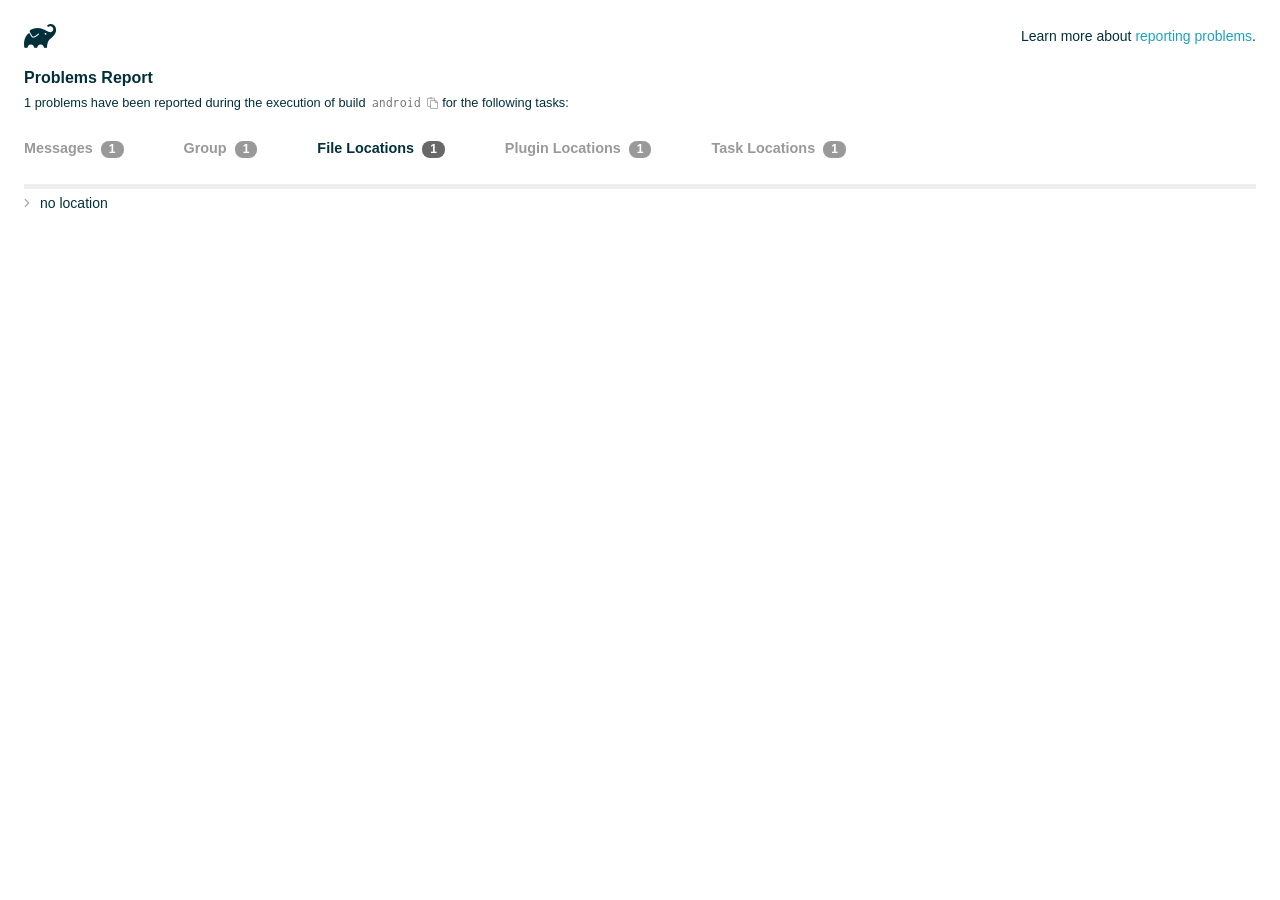
<file: android/build/reports/problems/problems-report.html>
<!DOCTYPE html>

<html lang="en">
<head>
    <!-- Required meta tags -->
    <meta charset="utf-8">
    <meta name="viewport" content="width=device-width, initial-scale=1, shrink-to-fit=no">

                    <style type="text/css">
                /*! normalize.css v7.0.0 | MIT License | github.com/necolas/normalize.css */
html {
    line-height: 1.15;
    -ms-text-size-adjust: 100%;
    -webkit-text-size-adjust: 100%
}

body {
    margin: 0
}

article, aside, footer, header, nav, section {
    display: block
}

h1 {
    font-size: 2em;
    margin: .67em 0
}

figcaption, figure, main {
    display: block
}

figure {
    margin: 1em 40px
}

hr {
    box-sizing: content-box;
    height: 0;
    overflow: visible
}

pre {
    font-family: monospace, monospace;
    font-size: 1em
}

a {
    background-color: transparent;
    -webkit-text-decoration-skip: objects
}

abbr[title] {
    border-bottom: none;
    text-decoration: underline;
    text-decoration: underline dotted
}

b, strong {
    font-weight: inherit
}

b, strong {
    font-weight: bolder
}

code, kbd, samp {
    font-family: monospace, monospace;
    font-size: 1em
}

dfn {
    font-style: italic
}

mark {
    background-color: #ff0;
    color: #000
}

small {
    font-size: 80%
}

sub, sup {
    font-size: 75%;
    line-height: 0;
    position: relative;
    vertical-align: baseline
}

sub {
    bottom: -.25em
}

sup {
    top: -.5em
}

audio, video {
    display: inline-block
}

audio:not([controls]) {
    display: none;
    height: 0
}

img {
    border-style: none
}

svg:not(:root) {
    overflow: hidden
}

button, input, optgroup, select, textarea {
    font-family: sans-serif;
    font-size: 100%;
    line-height: 1.15;
    margin: 0
}

button, input {
    overflow: visible
}

button, select {
    text-transform: none
}

[type=reset], [type=submit], button, html [type=button] {
    -webkit-appearance: button
}

[type=button]::-moz-focus-inner, [type=reset]::-moz-focus-inner, [type=submit]::-moz-focus-inner, button::-moz-focus-inner {
    border-style: none;
    padding: 0
}

[type=button]:-moz-focusring, [type=reset]:-moz-focusring, [type=submit]:-moz-focusring, button:-moz-focusring {
    outline: 1px dotted ButtonText
}

fieldset {
    padding: .35em .75em .625em
}

legend {
    box-sizing: border-box;
    color: inherit;
    display: table;
    max-width: 100%;
    padding: 0;
    white-space: normal
}

progress {
    display: inline-block;
    vertical-align: baseline
}

textarea {
    overflow: auto
}

[type=checkbox], [type=radio] {
    box-sizing: border-box;
    padding: 0
}

[type=number]::-webkit-inner-spin-button, [type=number]::-webkit-outer-spin-button {
    height: auto
}

[type=search] {
    -webkit-appearance: textfield;
    outline-offset: -2px
}

[type=search]::-webkit-search-cancel-button, [type=search]::-webkit-search-decoration {
    -webkit-appearance: none
}

::-webkit-file-upload-button {
    -webkit-appearance: button;
    font: inherit
}

details, menu {
    display: block
}

summary {
    display: list-item
}

canvas {
    display: inline-block
}

template {
    display: none
}

[hidden] {
    display: none
}

/* configuration cache styles */

.report-wrapper {
    margin: 0;
    padding: 0 24px;
}

.gradle-logo {
    width: 32px;
    height: 24px;
    background-image: url("[data-uri]");
    background-size: contain;
}

.header {
    display: flex;
    flex-wrap: wrap;
    top: 0;
    left: 0;
    width: 100%;
    padding-top: 24px;
    background-color: white;
}

.learn-more {
    margin-left: auto;
    align-self: center;
    font-size: 0.875rem;
    font-weight: normal;
}

.title {
    display: flex;
    align-items: center;
    padding: 18px 0 24px 0;
    flex: 1 0 100%;
}

.content {
    font-size: 0.875rem;
    white-space: nowrap;
}

.content ol:first-of-type {
    margin: 0;
}

.tree-btn {
    cursor: pointer;
    display: inline-block;
    width: 16px;
    height: 16px;
    background-size: contain;
    background-repeat: no-repeat;
    vertical-align: middle;
    margin-top: -0.2em;
}

.tree-btn.collapsed {
    background-image: url('data:image/svg+xml;utf8,<svg xmlns="http://www.w3.org/2000/svg" viewBox="0 0 192 512"><path d="M166.9 264.5l-117.8 116c-4.7 4.7-12.3 4.7-17 0l-7.1-7.1c-4.7-4.7-4.7-12.3 0-17L127.3 256 25.1 155.6c-4.7-4.7-4.7-12.3 0-17l7.1-7.1c4.7-4.7 12.3-4.7 17 0l117.8 116c4.6 4.7 4.6 12.3-.1 17z" fill="%23999999" stroke="%23999999"/></svg>');
}

.tree-btn.expanded {
    background-image: url('data:image/svg+xml;utf8,<svg xmlns="http://www.w3.org/2000/svg" viewBox="0 0 256 512"><path d="M119.5 326.9L3.5 209.1c-4.7-4.7-4.7-12.3 0-17l7.1-7.1c4.7-4.7 12.3-4.7 17 0L128 287.3l100.4-102.2c4.7-4.7 12.3-4.7 17 0l7.1 7.1c4.7 4.7 4.7 12.3 0 17L136.5 327c-4.7 4.6-12.3 4.6-17-.1z" fill="%23999999" stroke="%23999999"/></svg>');
}

ul .tree-btn {
    margin-right: 3px;
}

.leaf-icon {
    display: inline-block;
    width: 16px;
    height: 16px;
    background-image: url('data:image/svg+xml;utf8,<svg xmlns="http://www.w3.org/2000/svg" viewBox="0 0 256 512"><path d="M32 256 H224" stroke="%23999999" stroke-width="48" stroke-linecap="round"/></svg>');
    background-size: contain;
    background-repeat: no-repeat;
    vertical-align: middle;
    margin-top: -0.2em;
}

.invisible-text {
    user-select: all; /* Allow the text to be selectable */
    color: transparent; /* Hide the text */
    text-indent: -9999px; /* Move the text out of view */
    position: relative;
    white-space: pre; /* Preserve meaningful whitespace in the invisible text for copying */
}

.text-for-copy {
    display: inline-block;
}

.enum-icon {
    display: inline-block;
    width: 16px;
    height: 16px;
    background-image: url('data:image/svg+xml;utf8,<svg xmlns="http://www.w3.org/2000/svg" viewBox="0 0 1024 1024"><circle cx="512" cy="512" r="200" /></svg>');
    background-size: contain;
    background-repeat: no-repeat;
    vertical-align: middle;
    margin-inline-start: 0.5ex;
    margin-inline-end: 0.5ex;
    margin-top: -0.2em;
}

.error-icon {
    display: inline-block;
    width: 16px;
    height: 16px;
    background-image: url('data:image/svg+xml;utf8,<svg xmlns="http://www.w3.org/2000/svg" viewBox="0 0 320 512"><path d="M193.94 256L296.5 153.44l21.15-21.15c3.12-3.12 3.12-8.19 0-11.31l-22.63-22.63c-3.12-3.12-8.19-3.12-11.31 0L160 222.06 36.29 98.34c-3.12-3.12-8.19-3.12-11.31 0L2.34 120.97c-3.12 3.12-3.12 8.19 0 11.31L126.06 256 2.34 379.71c-3.12 3.12-3.12 8.19 0 11.31l22.63 22.63c3.12 3.12 8.19 3.12 11.31 0L160 289.94 262.56 392.5l21.15 21.15c3.12 3.12 8.19 3.12 11.31 0l22.63-22.63c3.12-3.12 3.12-8.19 0-11.31L193.94 256z" fill="%23FC461E" stroke="%23FC461E"/></svg>');
    background-size: contain;
    background-repeat: no-repeat;
    vertical-align: middle;
    margin-inline-start: 0.5ex;
    margin-inline-end: 0.5ex;
    margin-top: -0.2em;
}

.advice-icon {
    display: inline-block;
    width: 16px;
    height: 16px;
    background-image: url('data:image/svg+xml;utf8,<svg width="800px" height="800px" viewBox="-4.93 0 122.88 122.88" version="1.1" id="Layer_1" xmlns="http://www.w3.org/2000/svg" xmlns:xlink="http://www.w3.org/1999/xlink"  style="enable-background:new 0 0 113.01 122.88" xml:space="preserve"><g><path d="M44.13,102.06c-1.14,0.03-2.14-0.81-2.3-1.96c-0.17-1.2,0.64-2.31,1.82-2.54c-1.3-7.37-4.85-11.43-8.6-15.72 c-2.92-3.34-5.95-6.81-8.34-11.92c-2.35-5.03-3.64-10.23-3.6-15.63c0.05-5.4,1.42-10.96,4.4-16.71c0.02-0.04,0.04-0.07,0.06-0.11 l0,0c3.91-6.62,9.38-11.04,15.47-13.52c5.11-2.09,10.66-2.8,16.1-2.3c5.42,0.5,10.73,2.2,15.37,4.94 c5.9,3.49,10.75,8.67,13.42,15.21c1.44,3.54,2.42,7.49,2.54,11.82c0.12,4.31-0.62,8.96-2.61,13.88 c-2.66,6.59-6.18,10.68-9.47,14.51c-3.03,3.53-5.85,6.81-7.42,11.84c0.89,0.21,1.59,0.94,1.73,1.9c0.17,1.24-0.7,2.39-1.94,2.56 l-0.77,0.11c-0.14,1.09-0.23,2.26-0.27,3.51l0.25-0.04c1.24-0.17,2.39,0.7,2.56,1.94c0.17,1.24-0.7,2.39-1.94,2.56l-0.78,0.11 c0.01,0.15,0.02,0.3,0.03,0.45l0,0c0.07,0.88,0.08,1.73,0.03,2.54l0.13-0.02c1.25-0.15,2.38,0.74,2.54,1.98 c0.15,1.25-0.74,2.38-1.98,2.54l-1.68,0.21c-1.2,3.11-3.34,5.48-5.87,6.94c-1.74,1.01-3.67,1.59-5.61,1.71 c-1.97,0.12-3.96-0.25-5.78-1.13c-2.08-1.02-3.94-2.71-5.29-5.14c-0.65-0.33-1.13-0.97-1.23-1.75c-0.04-0.31-0.01-0.61,0.07-0.89 c-0.39-1.16-0.68-2.43-0.87-3.83l-0.07,0.01c-1.24,0.17-2.39-0.7-2.56-1.94c-0.17-1.24,0.7-2.39,1.94-2.56l0.54-0.08 C44.19,104.32,44.18,103.16,44.13,102.06L44.13,102.06z M2.18,58.86C1.01,58.89,0.04,57.98,0,56.81c-0.04-1.17,0.88-2.14,2.05-2.18 l8.7-0.3c1.17-0.04,2.14,0.88,2.18,2.05c0.04,1.17-0.88,2.14-2.05,2.18L2.18,58.86L2.18,58.86z M110.68,50.25 c1.16-0.12,2.2,0.73,2.32,1.89c0.12,1.16-0.73,2.2-1.89,2.32l-8.66,0.91c-1.16,0.12-2.2-0.73-2.32-1.89 c-0.12-1.16,0.73-2.2,1.89-2.32L110.68,50.25L110.68,50.25z M94.91,14.78c0.65-0.97,1.96-1.23,2.93-0.58 c0.97,0.65,1.23,1.96,0.58,2.93l-4.84,7.24c-0.65,0.97-1.96,1.23-2.93,0.58c-0.97-0.65-1.23-1.96-0.58-2.93L94.91,14.78 L94.91,14.78z M57.63,2.06c0.03-1.17,1-2.09,2.16-2.06c1.17,0.03,2.09,1,2.06,2.16l-0.22,8.7c-0.03,1.17-1,2.09-2.16,2.06 c-1.17-0.03-2.09-1-2.06-2.16L57.63,2.06L57.63,2.06z M13.88,15.53c-0.86-0.8-0.9-2.14-0.11-2.99c0.8-0.86,2.14-0.9,2.99-0.11 l6.37,5.94c0.86,0.8,0.9,2.14,0.11,2.99c-0.8,0.86-2.14,0.9-2.99,0.11L13.88,15.53L13.88,15.53z M47.88,96.95l18.49-2.63 c1.59-6.7,5.05-10.73,8.8-15.08c3.08-3.58,6.36-7.4,8.76-13.34c1.76-4.35,2.41-8.43,2.31-12.19c-0.1-3.75-0.96-7.21-2.24-10.34 c-2.3-5.63-6.51-10.11-11.65-13.15c-4.11-2.43-8.8-3.94-13.59-4.37c-4.77-0.44-9.64,0.19-14.13,2.02 c-5.26,2.15-9.99,5.97-13.39,11.72c-2.64,5.12-3.86,10.02-3.9,14.73c-0.04,4.74,1.11,9.33,3.2,13.8c2.13,4.56,4.97,7.8,7.69,10.92 C42.47,83.9,46.48,88.49,47.88,96.95L47.88,96.95z M65.62,99.02l-17.27,2.45c0.05,1.1,0.07,2.25,0.05,3.47l17.05-2.42 C65.47,101.29,65.52,100.12,65.62,99.02L65.62,99.02z M48.49,109.52c0.12,0.92,0.3,1.76,0.53,2.54l16.55-2.04 c0.11-0.86,0.13-1.77,0.05-2.74l0,0l0-0.02l-0.01-0.17L48.49,109.52L48.49,109.52z M51.37,116.36c0.64,0.67,1.35,1.19,2.1,1.55 c1.15,0.56,2.42,0.79,3.67,0.72c1.29-0.08,2.57-0.47,3.74-1.15c1.1-0.64,2.09-1.53,2.88-2.65L51.37,116.36L51.37,116.36z"/></g></svg>');
    background-size: contain;
    background-repeat: no-repeat;
    vertical-align: middle;
    margin-inline-start: 0.5ex;
    margin-inline-end: 0.5ex;
    margin-top: -0.2em;
}

.warning-icon {
    display: inline-block;
    width: 13px;
    height: 13px;
    background-image: url('data:image/svg+xml;utf8,<svg xmlns="http://www.w3.org/2000/svg" viewBox="0 0 576 512"><path d="M270.2 160h35.5c3.4 0 6.1 2.8 6 6.2l-7.5 196c-.1 3.2-2.8 5.8-6 5.8h-20.5c-3.2 0-5.9-2.5-6-5.8l-7.5-196c-.1-3.4 2.6-6.2 6-6.2zM288 388c-15.5 0-28 12.5-28 28s12.5 28 28 28 28-12.5 28-28-12.5-28-28-28zm281.5 52L329.6 24c-18.4-32-64.7-32-83.2 0L6.5 440c-18.4 31.9 4.6 72 41.6 72H528c36.8 0 60-40 41.5-72zM528 480H48c-12.3 0-20-13.3-13.9-24l240-416c6.1-10.6 21.6-10.7 27.7 0l240 416c6.2 10.6-1.5 24-13.8 24z" fill="%23DEAD22" stroke="%23DEAD22"/></svg>');
    background-size: contain;
    background-repeat: no-repeat;
    vertical-align: middle;
    margin-inline-start: 0.3ex;
    margin-inline-end: 1.1ex;
    margin-top: -0.1em;
}

.documentation-button {
    cursor: pointer;
    display: inline-block;
    width: 13px;
    height: 13px;
    background-image: url('data:image/svg+xml;utf8,<svg xmlns="http://www.w3.org/2000/svg" viewBox="0 0 512 512"><path d="M256 340c-15.464 0-28 12.536-28 28s12.536 28 28 28 28-12.536 28-28-12.536-28-28-28zm7.67-24h-16c-6.627 0-12-5.373-12-12v-.381c0-70.343 77.44-63.619 77.44-107.408 0-20.016-17.761-40.211-57.44-40.211-29.144 0-44.265 9.649-59.211 28.692-3.908 4.98-11.054 5.995-16.248 2.376l-13.134-9.15c-5.625-3.919-6.86-11.771-2.645-17.177C185.658 133.514 210.842 116 255.67 116c52.32 0 97.44 29.751 97.44 80.211 0 67.414-77.44 63.849-77.44 107.408V304c0 6.627-5.373 12-12 12zM256 40c118.621 0 216 96.075 216 216 0 119.291-96.61 216-216 216-119.244 0-216-96.562-216-216 0-119.203 96.602-216 216-216m0-32C119.043 8 8 119.083 8 256c0 136.997 111.043 248 248 248s248-111.003 248-248C504 119.083 392.957 8 256 8z" fill="%23999999" stroke="%23999999"/></svg>');
    background-size: contain;
    background-repeat: no-repeat;
    vertical-align: middle;
    margin-inline-start: 0.5ex;
    margin-inline-end: 0.5ex;
    margin-top: -0.2em;
}

.documentation-button::selection {
    color: transparent;
}

.documentation-button:hover {
    color: transparent;
}

.copy-button {
    cursor: pointer;
    display: inline-block;
    width: 12px;
    height: 12px;
    background-image: url('data:image/svg+xml;utf8,<svg xmlns="http://www.w3.org/2000/svg" viewBox="0 0 448 512"><path d="M433.941 193.941l-51.882-51.882A48 48 0 0 0 348.118 128H320V80c0-26.51-21.49-48-48-48h-66.752C198.643 13.377 180.858 0 160 0s-38.643 13.377-45.248 32H48C21.49 32 0 53.49 0 80v288c0 26.51 21.49 48 48 48h80v48c0 26.51 21.49 48 48 48h224c26.51 0 48-21.49 48-48V227.882a48 48 0 0 0-14.059-33.941zm-22.627 22.627a15.888 15.888 0 0 1 4.195 7.432H352v-63.509a15.88 15.88 0 0 1 7.431 4.195l51.883 51.882zM160 30c9.941 0 18 8.059 18 18s-8.059 18-18 18-18-8.059-18-18 8.059-18 18-18zM48 384c-8.822 0-16-7.178-16-16V80c0-8.822 7.178-16 16-16h66.752c6.605 18.623 24.389 32 45.248 32s38.643-13.377 45.248-32H272c8.822 0 16 7.178 16 16v48H176c-26.51 0-48 21.49-48 48v208H48zm352 96H176c-8.822 0-16-7.178-16-16V176c0-8.822 7.178-16 16-16h144v72c0 13.2 10.8 24 24 24h72v208c0 8.822-7.178 16-16 16z" fill="%23999999" stroke="%23999999"/></svg>');
    background-size: contain;
    background-repeat: no-repeat;
    vertical-align: middle;
    margin-inline-start: 0.5ex;
    margin-top: -0.2em;
}

.groups{
    display: flex;
    border-bottom: 1px solid #EDEEEF;
    flex: 1 0 100%;
}

.uncategorized {
    display: flex;
    border-top: 4px solid #EDEEEF;
    flex: 1 0 100%;
}

.group-selector {
    padding: 0 52px 24px 0;
    font-size: 0.9rem;
    font-weight: bold;
    color: #999999;
    cursor: pointer;
}

.group-selector__count {
    margin: 0 8px;
    border-radius: 8px;
    background-color: #999;
    color: #fff;
    padding: 1px 8px 2px;
    font-size: 0.75rem;
}

.group-selector--active {
    color: #02303A;
    cursor: auto;
}

.group-selector--active .group-selector__count {
    background-color: #686868;
}

.group-selector--disabled {
    cursor: not-allowed;
}

.accordion-header {
    cursor: pointer;
}

.container {
    padding-left: 0.5em;
    padding-right: 0.5em;
}

.stacktrace {
    border-radius: 4px;
    overflow-x: auto;
    padding: 0.5rem;
    margin-bottom: 0;
    min-width: 1000px;
}

/* Lato (bold, regular) */
@font-face {
    font-display: swap;
    font-family: Lato;
    font-weight: 500;
    font-style: normal;
    src: url("https://assets.gradle.com/lato/fonts/lato-semibold/lato-semibold.woff2") format("woff2"),
    url("https://assets.gradle.com/lato/fonts/lato-semibold/lato-semibold.woff") format("woff");
}

@font-face {
    font-display: swap;
    font-family: Lato;
    font-weight: bold;
    font-style: normal;
    src: url("https://assets.gradle.com/lato/fonts/lato-bold/lato-bold.woff2") format("woff2"),
    url("https://assets.gradle.com/lato/fonts/lato-bold/lato-bold.woff") format("woff");
}

* {
    -webkit-box-sizing: border-box;
    -moz-box-sizing: border-box;
    box-sizing: border-box;
}

html,
body {
    margin: 0;
    padding: 0;
}

html {
    font-family: "Lato", "Helvetica Neue", Arial, sans-serif;
    font-size: 16px;
    font-weight: 400;
    line-height: 1.5;
}

body {
    color: #02303A;
    background-color: #ffffff;
    -webkit-text-size-adjust: 100%;
    -ms-text-size-adjust: 100%;
    -webkit-font-smoothing: antialiased;
}


/* typography */
h1, h2, h3, h4, h5, h6 {
    color: #02303A;
    text-rendering: optimizeLegibility;
    margin: 0;
}

h1 {
    font-size: 1rem;
}

h2 {
    font-size: 0.9rem;
}

h3 {
    font-size: 1.125rem;
}

h4, h5, h6 {
    font-size: 0.875rem;
}

h1 code {
    font-weight: bold;
}

ul, ol, dl {
    list-style-position: outside;
    line-height: 1.6;
    padding: 0;
    margin: 0 0 0 20px;
    list-style-type: none;
}

li {
    line-height: 2;
}

a {
    color: #1DA2BD;
    text-decoration: none;
    transition: all 0.3s ease, visibility 0s;
}

a:hover {
    color: #35c1e4;
}

/* code */
code, pre {
    font-family: Inconsolata, Monaco, "Courier New", monospace;
    font-style: normal;
    font-variant-ligatures: normal;
    font-variant-caps: normal;
    font-variant-numeric: normal;
    font-variant-east-asian: normal;
    font-weight: normal;
    font-stretch: normal;
    color: #686868;
}

*:not(pre) > code {
    letter-spacing: 0;
    padding: 0.1em 0.5ex;
    text-rendering: optimizeSpeed;
    word-spacing: -0.15em;
    word-wrap: break-word;
}

pre {
    font-size: 0.75rem;
    line-height: 1.8;
    margin-top: 0;
    margin-bottom: 1.5em;
    padding: 1rem;
}

pre code {
    background-color: transparent;
    color: inherit;
    line-height: 1.8;
    font-size: 100%;
    padding: 0;
}

a code {
    color: #1BA8CB;
}

pre.code, pre.programlisting, pre.screen, pre.tt {
    background-color: #f7f7f8;
    border-radius: 4px;
    font-size: 1em;
    line-height: 1.45;
    margin-bottom: 1.25em;
    overflow-x: auto;
    padding: 1rem;
}

li em, p em {
    padding: 0 1px;
}

code em, tt em {
    text-decoration: none;
}

code + .copy-button {
    margin-inline-start: 0.2ex;
}

.java-exception {
    font-size: 0.75rem;
    padding-left: 24px;
}

.java-exception ul {
    margin: 0;
    line-height: inherit;
}

.java-exception code {
    white-space: pre;
}

.java-exception-part-toggle {
    user-select: none;
    cursor: pointer;
    border-radius: 2px;
    padding: 0.1em 0.2em;
    background: azure;
    color: #686868;
}

                </style>
    <!-- Inconsolata is used as a default monospace font in the report. -->
    <link rel="stylesheet" href="https://fonts.googleapis.com/css?family=Inconsolata:400,700" />

    <title>Gradle Configuration Cache</title>
</head>
<body>

<div id="playground"></div>

<div class="report" id="report">
    Loading...
</div>

<script type="text/javascript">
function configurationCacheProblems() { return (
// begin-report-data
{"diagnostics":[{"locations":[{"pluginId":"kotlin-android"}],"problem":[{"text":"Deprecated 'org.jetbrains.kotlin.android' plugin usage"}],"severity":"WARNING","problemDetails":[{"text":"The 'org.jetbrains.kotlin.android' plugin in project ':app' is no longer required for Kotlin support since AGP 9.0."}],"contextualLabel":"Deprecated 'org.jetbrains.kotlin.android' plugin usage","documentationLink":"https://kotl.in/gradle/agp-built-in-kotlin","problemId":[{"name":"kgp:deprecation","displayName":"Kotlin Gradle Plugin Deprecation"},{"name":"kotlin","displayName":"Kotlin"},{"name":"deprecated-kotlin-android-plugin","displayName":"Deprecated 'org.jetbrains.kotlin.android' plugin usage"}],"solutions":[[{"text":"Remove both `android.builtInKotlin=true` and `android.newDsl=false` from `gradle.properties`, then migrate to built-in Kotlin."}]]}],"problemsReport":{"totalProblemCount":1,"buildName":"android","requestedTasks":"","documentationLink":"https://docs.gradle.org/9.3.1/userguide/reporting_problems.html","documentationLinkCaption":"Problem report","summaries":[]}}
// end-report-data
);}
</script>
                <script type="text/javascript">
                !function(n,t){"object"==typeof exports&&"object"==typeof module?module.exports=t():"function"==typeof define&&define.amd?define([],t):"object"==typeof exports?exports["configuration-cache-report"]=t():n["configuration-cache-report"]=t()}(globalThis,()=>{return void 0===Math.imul&&(Math.imul=function(n,t){return(4294901760&n)*(65535&t)+(65535&n)*(0|t)|0}),void 0===ArrayBuffer.isView&&(ArrayBuffer.isView=function(n){return null!=n&&null!=n.__proto__&&n.__proto__.__proto__===Int8Array.prototype.__proto__}),void 0===Array.prototype.fill&&Object.defineProperty(Array.prototype,"fill",{value:function(n){if(null==this)throw new TypeError("this is null or not defined");for(var t=Object(this),r=t.length>>>0,i=0|arguments[1],e=i<0?Math.max(r+i,0):Math.min(i,r),u=arguments[2],o=void 0===u?r:0|u,a=o<0?Math.max(r+o,0):Math.min(o,r);e<a;)t[e]=n,e++;return t}}),[Int8Array,Int16Array,Uint16Array,Int32Array,Float32Array,Float64Array].forEach(function(n){void 0===n.prototype.fill&&Object.defineProperty(n.prototype,"fill",{value:Array.prototype.fill})}),void 0===Math.clz32&&(Math.clz32=(n=Math.log,t=Math.LN2,function(r){var i=r>>>0;return 0===i?32:31-(n(i)/t|0)|0})),globalThis["org.gradle.buildtool.internal:configuration-cache-report"]=function(n){"use strict";var t,r,i,e,u,o,a,f,s,c,h,l,_,v,g,d,w,b,m,p,k,y,q,j,B,C,x,P,S,I,z,T,L,E,M,N,A,F,D,O,R,H,$,G,U,Q,V,W,Y,K,Z,J,X,nn,tn,rn,en,un,on,an,fn,sn,cn,hn,ln,_n,vn,gn,dn,wn,bn,mn,pn,kn,yn,qn,jn,Bn,Cn,xn,Pn,Sn,In,zn,Tn,Ln=Math.imul,En=ArrayBuffer.isView,Mn=Math.clz32;function Nn(){}function An(){}function Fn(){}function Dn(n,t){if(!(t>=0))throw ue($t("Requested element count "+t+" is less than zero."));return function(n,t){if(!(t>=0))throw ue($t("Requested element count "+t+" is less than zero."));if(0===t)return ou();if(t>=n.length)return function(n){switch(n.length){case 0:return ou();case 1:return $r(n[0]);default:return function(n){return oi(function(n,t){return new hu(n,t=t!==b&&t)}(n))}(n)}}(n);if(1===t)return $r(n[0]);var r=0,i=ui(t),e=0,u=n.length;n:for(;e<u;){var o=n[e];if(e=e+1|0,i.h(o),(r=r+1|0)===t)break n}return i}(n,tt(n.length-t|0,0))}function On(n,t,r,i,e,u,o){return t=t===b?", ":t,r=r===b?"":r,i=i===b?"":i,e=e===b?-1:e,u=u===b?"...":u,o=o===b?null:o,function(n,t,r,i,e,u,o,a){r=r===b?", ":r,i=i===b?"":i,e=e===b?"":e,u=u===b?-1:u,o=o===b?"...":o,a=a===b?null:a,t.i(i);var f=0,s=0,c=n.length;n:for(;s<c;){var h=n[s];if(s=s+1|0,(f=f+1|0)>1&&t.i(r),!(u<0||f<=u))break n;Tu(t,h,a)}return u>=0&&f>u&&t.i(o),t.i(e),t}(n,Le(),t,r,i,e,u,o).toString()}function Rn(n){return n.length-1|0}function Hn(n,t,r,i,e,u,o){return t=t===b?", ":t,r=r===b?"":r,i=i===b?"":i,e=e===b?-1:e,u=u===b?"...":u,o=o===b?null:o,$n(n,Le(),t,r,i,e,u,o).toString()}function $n(n,t,r,i,e,u,o,a){r=r===b?", ":r,i=i===b?"":i,e=e===b?"":e,u=u===b?-1:u,o=o===b?"...":o,a=a===b?null:a,t.i(i);var f=0,s=n.j();n:for(;s.k();){var c=s.l();if((f=f+1|0)>1&&t.i(r),!(u<0||f<=u))break n;Tu(t,c,a)}return u>=0&&f>u&&t.i(o),t.i(e),t}function Gn(n){return new nt(n)}function Un(n){if(n.m())throw we("List is empty.");return n.n(0)}function Qn(n){if(zr(n,vt)){var t;switch(n.o()){case 0:t=ou();break;case 1:t=$r(zr(n,_t)?n.n(0):n.j().l());break;default:t=Vn(n)}return t}return au(Zn(n))}function Vn(n){return oi(n)}function Wn(n){if(zr(n,vt)&&n.o()<=1)return Qn(n);var t=Zn(n);return function(n){var t=(n.o()/2|0)-1|0;if(t<0)return k;var r=fu(n),i=0;if(i<=t)do{var e=i;i=i+1|0;var u=n.n(e);n.z1(e,n.n(r)),n.z1(r,u),r=r-1|0}while(e!==t)}(t),t}function Yn(n,t){if(!(t>=0))throw ue($t("Requested element count "+t+" is less than zero."));return function(n,t){if(!(t>=0))throw ue($t("Requested element count "+t+" is less than zero."));if(0===t)return ou();if(zr(n,vt)){if(t>=n.o())return Qn(n);if(1===t)return $r(function(n){if(zr(n,_t))return Un(n);var t=n.j();if(!t.k())throw we("Collection is empty.");return t.l()}(n))}var r=0,i=ui(t),e=n.j();n:for(;e.k();){var u=e.l();if(i.h(u),(r=r+1|0)===t)break n}return au(i)}(n,tt(n.o()-t|0,0))}function Kn(n,t){if(!(t>=0))throw ue($t("Requested element count "+t+" is less than zero."));if(0===t)return ou();var r=n.o();if(t>=r)return Qn(n);if(1===t)return $r(Jn(n));var i=ui(t);if(zr(n,Yi)){var e=r-t|0;if(e<r)do{var u=e;e=e+1|0,i.h(n.n(u))}while(e<r)}else for(var o=n.p(r-t|0);o.k();){var a=o.l();i.h(a)}return i}function Zn(n){return zr(n,vt)?Vn(n):Xn(n,ei())}function Jn(n){if(n.m())throw we("List is empty.");return n.n(fu(n))}function Xn(n,t){for(var r=n.j();r.k();){var i=r.l();t.h(i)}return t}function nt(n){this.r_1=n}function tt(n,t){return n<t?t:n}function rt(n,t){return n>t?t:n}function it(n,t){return E.u(n,t,-1)}function et(n,t){return new bu(n,t)}function ut(n){var t=n.j();if(!t.k())return ou();var r=t.l();if(!t.k())return $r(r);var i=ei();for(i.h(r);t.k();)i.h(t.l());return i}function ot(n){this.v_1=n}function at(n,t){this.w_1=n,this.x_1=t}function ft(n){return n}function st(n,t){return n-t|0}function ct(n){return n}function ht(n){return String.fromCharCode(n)}function lt(){}function _t(){}function vt(){}function gt(){}function dt(){}function wt(){}function bt(){}function mt(n,t){this.g1_1=n,this.h1_1=t}function pt(n){var t=null==n?null:$t(n);return null==t?"null":t}function kt(){t=this,this.j1_1=new yt(0,-2147483648),this.k1_1=new yt(-1,2147483647),this.l1_1=8,this.m1_1=64}function yt(n,r){null==t&&new kt,Fn.call(this),this.n1_1=n,this.o1_1=r}function qt(n){var t=n>>5,r=new Int32Array(t+1|0),i=1<<(31&n);return r[t]=r[t]|i,r}function jt(){}function Bt(n){this.y1_1=n,this.x1_1=0}function Ct(){return It(),r}function xt(){return It(),i}function Pt(){return It(),e}function St(){return It(),u}function It(){a||(a=!0,r=new ArrayBuffer(8),i=new Float64Array(Ct()),new Float32Array(Ct()),e=new Int32Array(Ct()),xt()[0]=-1,u=0!==Pt()[0]?1:0,o=1-St()|0)}function zt(n,t){return Tt(n)?Lt(n,t):n.b(t)}function Tt(n){return"string"==typeof n}function Lt(n,t){return n.charCodeAt(t)}function Et(n){return Tt(n)?n.length:n.a()}function Mt(n,t,r){return Tt(n)?Re(n,t,r):n.c(t,r)}function Nt(n){return $t(n)}function At(n,t){var r;switch(typeof n){case"number":r="number"==typeof t?Ft(n,t):t instanceof yt?Ft(n,t.v1()):Dt(n,t);break;case"string":case"boolean":r=Dt(n,t);break;default:r=function(n,t){return n.d(t)}(n,t)}return r}function Ft(n,t){var r;if(n<t)r=-1;else if(n>t)r=1;else if(n===t){var i;if(0!==n)i=0;else{var e=1/n;i=e===1/t?0:e<0?-1:1}r=i}else r=n!=n?t!=t?0:1:-1;return r}function Dt(n,t){return n<t?-1:n>t?1:0}function Ot(n){if(!("kotlinHashCodeValue$"in n)){var t=Rt(),r=new Object;r.value=t,r.enumerable=!1,Object.defineProperty(n,"kotlinHashCodeValue$",r)}return n.kotlinHashCodeValue$}function Rt(){return 4294967296*Math.random()|0}function Ht(n){return n=n===b?null:n,Object.create(n)}function $t(n){return null==n?"null":function(n){return t=n,Array.isArray(t)||En(n);var t}(n)?"[...]":"function"!=typeof n.toString?function(n){return Object.prototype.toString.call(n)}(n):n.toString()}function Gt(n){if(null==n)return 0;var t,r=typeof n;switch(r){case"object":t="function"==typeof n.hashCode?n.hashCode():Ot(n);break;case"function":t=Ot(n);break;case"number":t=function(n){return It(),(0|n)===n?Sr(n):(xt()[0]=n,Ln(Pt()[(It(),o)],31)+Pt()[St()]|0)}(n);break;case"boolean":t=Ut(n);break;case"string":t=Qt(String(n));break;case"bigint":t=function(n){for(var t=BigInt(32),r=BigInt(4294967295),i=n<0?-n:n,e=0,u=n<0?-1:1;0!=i;){var o=Number(i&r);e=Ln(31,e)+o|0,i>>=t}return Ln(e,u)}(n);break;case"symbol":t=function(n){var t,r=(t=n,Symbol.keyFor(t)!=b?(f===b&&(f=new Map),f):(s===b&&(s=new WeakMap),s)),i=r.get(n);if(i!==b)return i;var e=Rt();return r.set(n,e),e}(n);break;default:t=function(){throw new Error("Unexpected typeof `"+r+"`")}()}return t}function Ut(n){return n?1231:1237}function Qt(n){var t=0,r=0,i=n.length-1|0;if(r<=i)do{var e=r;r=r+1|0;var u=n.charCodeAt(e);t=Ln(t,31)+u|0}while(e!==i);return t}function Vt(n,t){return null==n?null==t:null!=t&&("object"==typeof n&&"function"==typeof n.equals?n.equals(t):n!=n?t!=t:"number"==typeof n&&"number"==typeof t?n===t&&(0!==n||1/n==1/t):n===t)}function Wt(n,t){null!=Error.captureStackTrace?Error.captureStackTrace(n,t):n.stack=(new Error).stack}function Yt(n){return n.prototype}function Kt(n){return n===b}function Zt(n,t,r){Jt(n,"message",function(n,t){var r;if(Kt(n)){var i;if(Kt(t))i=n;else{var e=null==t?null:t.toString();i=null==e?b:e}r=i}else r=null==n?b:n;return r}(t,r)),Jt(n,"cause",r),Jt(n,"name",Object.getPrototypeOf(n).constructor.name)}function Jt(n,t,r){Object.defineProperty(n,t,{configurable:!0,writable:!0,value:r})}function Xt(n){var t;return null==n?function(){throw Ce()}():t=n,t}function nr(){throw Pe()}function tr(){throw Ie()}function rr(){return qr(),c}function ir(){return qr(),h}function er(){return qr(),l}function ur(){return qr(),v}function or(){return qr(),g}function ar(n,t){if(qr(),_r(n,t))return 0;var r=gr(n),i=gr(t);return r&&!i?-1:!r&&i?1:gr(sr(n,t))?-1:1}function fr(n,t){qr();var r=n.o1_1>>>16|0,i=65535&n.o1_1,e=n.n1_1>>>16|0,u=65535&n.n1_1,o=t.o1_1>>>16|0,a=65535&t.o1_1,f=t.n1_1>>>16|0,s=0,c=0,h=0,l=0;return s=(s=s+((c=(c=c+((h=(h=h+((l=l+(u+(65535&t.n1_1)|0)|0)>>>16|0)|0)+(e+f|0)|0)>>>16|0)|0)+(i+a|0)|0)>>>16|0)|0)+(r+o|0)|0,new yt((h&=65535)<<16|(l&=65535),(s&=65535)<<16|(c&=65535))}function sr(n,t){return qr(),fr(n,t.s1())}function cr(n,t){if(qr(),dr(n))return rr();if(dr(t))return rr();if(_r(n,ur()))return wr(t)?ur():rr();if(_r(t,ur()))return wr(n)?ur():rr();if(gr(n))return gr(t)?cr(br(n),br(t)):br(cr(br(n),t));if(gr(t))return br(cr(n,br(t)));if(mr(n,or())&&mr(t,or()))return pr(hr(n)*hr(t));var r=n.o1_1>>>16|0,i=65535&n.o1_1,e=n.n1_1>>>16|0,u=65535&n.n1_1,o=t.o1_1>>>16|0,a=65535&t.o1_1,f=t.n1_1>>>16|0,s=65535&t.n1_1,c=0,h=0,l=0,_=0;return l=l+((_=_+Ln(u,s)|0)>>>16|0)|0,_&=65535,h=(h=h+((l=l+Ln(e,s)|0)>>>16|0)|0)+((l=(l&=65535)+Ln(u,f)|0)>>>16|0)|0,l&=65535,c=(c=(c=c+((h=h+Ln(i,s)|0)>>>16|0)|0)+((h=(h&=65535)+Ln(e,f)|0)>>>16|0)|0)+((h=(h&=65535)+Ln(u,a)|0)>>>16|0)|0,h&=65535,c=c+(((Ln(r,s)+Ln(i,f)|0)+Ln(e,a)|0)+Ln(u,o)|0)|0,new yt(l<<16|_,(c&=65535)<<16|h)}function hr(n){return qr(),4294967296*n.o1_1+function(n){return qr(),n.n1_1>=0?n.n1_1:4294967296+n.n1_1}(n)}function lr(n,t){if(qr(),t<2||36<t)throw ie("radix out of range: "+t);if(dr(n))return"0";if(gr(n)){if(_r(n,ur())){var r=vr(t),i=n.r1(r),e=sr(cr(i,r),n).u1();return lr(i,t)+e.toString(t)}return"-"+lr(br(n),t)}for(var u=2===t?31:t<=10?9:t<=21?7:t<=35?6:5,o=pr(Math.pow(t,u)),a=n,f="";;){var s=a.r1(o),c=sr(a,cr(s,o)).u1().toString(t);if(dr(a=s))return c+f;for(;c.length<u;)c="0"+c;f=c+f}}function _r(n,t){return qr(),n.o1_1===t.o1_1&&n.n1_1===t.n1_1}function vr(n){return qr(),new yt(n,n<0?-1:0)}function gr(n){return qr(),n.o1_1<0}function dr(n){return qr(),0===n.o1_1&&0===n.n1_1}function wr(n){return qr(),!(1&~n.n1_1)}function br(n){return qr(),n.s1()}function mr(n,t){return qr(),ar(n,t)<0}function pr(n){if(qr(),(t=n)!=t)return rr();if(n<=-0x8000000000000000)return ur();if(n+1>=0x8000000000000000)return qr(),_;if(n<0)return br(pr(-n));var t,r=4294967296;return new yt(n%r|0,n/r|0)}function kr(n,t){return qr(),ar(n,t)>0}function yr(n,t){return qr(),ar(n,t)>=0}function qr(){d||(d=!0,c=vr(0),h=vr(1),l=vr(-1),_=new yt(-1,2147483647),v=new yt(0,-2147483648),g=vr(16777216))}function jr(n,t,r,i,e,u,o,a,f){null!=e&&(t.prototype=Object.create(e.prototype),t.prototype.constructor=t);var s=function(n,t,r,i,e,u){return{kind:n,simpleName:t,associatedObjectKey:i,associatedObjects:e,suspendArity:u,$kClass$:b,defaultConstructor:r,iid:"interface"===n?(w===b&&(w=0),w=w+1|0):b}}(n,r,i,a,f,o);t.$metadata$=s,null!=u&&((Vt(s.iid,b)?t.prototype:t).$imask$=function(n){for(var t=1,r=[],i=0,e=n.length;i<e;){var u=n[i];i=i+1|0;var o=t,a=u.prototype.$imask$,f=null==a?u.$imask$:a;null!=f&&(r.push(f),o=f.length);var s=u.$metadata$.iid,c=null==s?null:qt(s);null!=c&&(r.push(c),o=Math.max(o,c.length)),o>t&&(t=o)}return function(n,t){for(var r=0,i=new Int32Array(n);r<n;){for(var e=r,u=0,o=0,a=t.length;o<a;){var f=t[o];o=o+1|0,e<f.length&&(u|=f[e])}i[e]=u,r=r+1|0}return i}(t,r)}(u))}function Br(n,t,r,i,e,u,o,a){jr("class",n,t,r,i,e,u,o,a)}function Cr(n,t,r,i,e,u,o,a){jr("object",n,t,r,i,e,u,o,a)}function xr(n,t,r,i,e,u,o,a){jr("interface",n,t,r,i,e,u,o,a)}function Pr(n,t,r,i){Cr(n,"Companion",b,t,r,i,b,b)}function Sr(n){return n instanceof yt?n.u1():function(n){return n>2147483647?2147483647:n<-2147483648?-2147483648:0|n}(n)}function Ir(n,t){return new Pu(n,t)}function zr(n,t){return function(n,t){var r=n.$imask$;return null!=r&&function(n,t){var r=t>>5;if(r>n.length)return!1;var i=1<<(31&t);return!(0===(n[r]&i))}(r,t)}(n,t.$metadata$.iid)}function Tr(n){return"string"==typeof n||zr(n,Nn)}function Lr(n){return new fi(n)}function Er(n,t,r){for(var i=new Int32Array(r),e=0,u=0,o=0,a=0,f=n.length;a<f;){var s=Lt(n,a);a=a+1|0;var c=t[ct(s)];if(u|=(31&c)<<o,c<32){var h=e;e=h+1|0,i[h]=u,u=0,o=0}else o=o+5|0}return i}function Mr(n,t){for(var r=0,i=n.length-1|0,e=-1,u=0;r<=i;)if(t>(u=n[e=(r+i|0)/2|0]))r=e+1|0;else{if(t===u)return e;i=e-1|0}return e-(t<u?1:0)|0}function Nr(){m=this;var n="ABCDEFGHIJKLMNOPQRSTUVWXYZabcdefghijklmnopqrstuvwxyz0123456789+/",t=new Int32Array(128),r=0,i=Et(n)-1|0;if(r<=i)do{var e=r;r=r+1|0,t[ct(Lt(n,e))]=e}while(r<=i);var u=Er("[base64]/DxENVNU+B9zCwBwBPPCkDPNnBPqDYY1R8B7FkFgTgwGgwUwmBgKwBuBScmEP/BPPPPPPrBP8B7F1B/ErBqC6B7BiBmBfQsBUwCw/KwqIwLwETPcPjQgJxFgBlBsD",t,222),o=new Int32Array(u.length),a=0,f=u.length-1|0;if(a<=f)do{var s=a;a=a+1|0,o[s]=0===s?u[s]:o[s-1|0]+u[s]|0}while(a<=f);this.a2_1=o,this.b2_1=Er("[base64]/BPPPPPPBPf4FrBjEhBpC3B5BKaWPrBOwCk/KsCuLqDHPbPxPsFtEaaqDL",t,222),this.c2_1=Er("[base64]//v+85BkwvoIsgoyI4yguI0whiwEowri4CoghsJowgqYowgm4DkwgsY/nwnzPowhmYkg6wI8yggZswikwHgxgmIoxgqYkwgk4DkxgmIkgoioBsgssoBgzgyI8g9gL8g9kI0wgwJoxgkoC0wgioFkw/[base64]//3q16B///q1qBH/qlqq9Bholqq9B1i00a1q10qD1op1HkwmigEigiy6Cptogq1Bixo1kDq7/j00B2qgoBWGFm1lz50B6s5q1+BGWhggzhwBFFhgk4//Bo2jigE8wguI8wguI8wgugUog1qoB4qjmIwwi2KgkYHHH4lBgiFWkgIWoghssMmz5smrBZ3q1y50B5sm7gzBtz1smzB5smz50BqzqtmzB5sgzqzBF2/9//5BowgoIwmnkzPkwgk4C8ys65BkgoqI0wgy6FghquZo2giY0ghiIsgh24B4ghsQ8QF/v1q1OFs0O8iCHHF1qggz/B8wg6Iznv+//B08QgohsjK0QGFk7hsQ4gB",t,222)}function Ar(){return null==m&&new Nr,m}function Fr(){p=this,this.d2_1=new Int32Array([170,186,688,704,736,837,890,7468,7544,7579,8305,8319,8336,8560,9424,11388,42652,42864,43e3,43868]),this.e2_1=new Int32Array([1,1,9,2,5,1,1,63,1,37,1,1,13,16,26,2,2,1,2,4])}function Dr(){return null==p&&new Fr,p}function Or(){}function Rr(){}function Hr(n){return function(n){if(n.m())return[];for(var t=n.o(),r=Array(t),i=n.j(),e=0;i.k();){var u=e;e=u+1|0,r[u]=i.l()}return r}(n)}function $r(n){return new fi([n])}function Gr(n){return n<0&&function(){throw ke("Index overflow has happened.")}(),n}function Ur(n){return void 0!==n.toArray?n.toArray():Hr(n)}function Qr(n){return function(n,t){for(var r=0,i=n.length;r<i;){var e=n[r];r=r+1|0,t.h(e)}return t}(i=[n],(t=i.length,r=Ht(Yt(yi)),ki(t,1,r),r));var t,r,i}function Vr(){Ve.call(this)}function Wr(n){this.i2_1=n,this.g2_1=0,this.h2_1=-1}function Yr(n,t){this.m2_1=n,Wr.call(this,n),P.o2(t,this.m2_1.o()),this.g2_1=t}function Kr(){Vr.call(this),this.r2_1=0}function Zr(){iu.call(this),this.y2_1=null,this.z2_1=null}function Jr(){Vr.call(this)}function Xr(n){if(!(n>=0))throw ue($t("capacity must be non-negative."));return Array(n)}function ni(n,t,r){n.fill(null,t,r)}function ti(n,t){return function(n,t){if(!(t>=0))throw ue($t("Invalid new array size: "+t+"."));return function(n,t){var r=n.slice(0,t);void 0!==n.$type$&&(r.$type$=n.$type$);var i=n.length;if(t>i)for(r.length=t;i<t;){var e=i;i=e+1|0,r[e]=null}return r}(n,t)}(n,t)}function ri(){y=this;var n=ui(0);n.g_1=!0,this.h3_1=n}function ii(){return null==y&&new ri,y}function ei(){return n=Ht(Yt(fi)),fi.call(n,[]),n;var n}function ui(n){return function(n,t){if(fi.call(t,[]),!(n>=0))throw ue($t("Negative initial capacity: "+n));return t}(n,Ht(Yt(fi)))}function oi(n){return function(n,t){var r=Ur(n);return fi.call(t,r),t}(n,Ht(Yt(fi)))}function ai(n,t){return P.i3(t,n.o()),t}function fi(n){ii(),Kr.call(this),this.f_1=n,this.g_1=!1}function si(n,t,r,i,e){if(r===i)return n;var u=(r+i|0)/2|0,o=si(n,t,r,u,e),a=si(n,t,u+1|0,i,e),f=o===t?n:t,s=r,c=u+1|0,h=r;if(h<=i)do{var l=h;if(h=h+1|0,s<=u&&c<=i){var _=o[s],v=a[c];e.compare(_,v)<=0?(f[l]=_,s=s+1|0):(f[l]=v,c=c+1|0)}else s<=u?(f[l]=o[s],s=s+1|0):(f[l]=a[c],c=c+1|0)}while(l!==i);return f}function ci(n,t){return(3&n)-(3&t)|0}function hi(n){return function(n,t){Zr.call(t),_i.call(t),t.p3_1=n}(Ci(),n),n}function li(){return hi(Ht(Yt(_i)))}function _i(){this.q3_1=null}function vi(n){Vr.call(this),this.s3_1=n}function gi(n){di.call(this,n)}function di(n){Jr.call(this),this.z3_1=n}function wi(n){this.f4_1=n}function bi(n){Vr.call(this),this.g4_1=n}function mi(n,t){return Jr.call(t),yi.call(t),t.h4_1=n,t}function pi(n){return mi(Ci(),n),n}function ki(n,t,r){return mi(function(n,t){return function(n,t,r){if(xi(n,r),!(t>0))throw ue($t("Non-positive load factor: "+t));return r}(n,t,Ht(Yt($i)))}(n,t),r),r}function yi(){}function qi(n,t){return 0===(r=Ln(tt(t,1),3))?0:1<<31-Mn(r);var r}function ji(n,t){return Mn(t)+1|0}function Bi(n){if(n.t4_1.q4_1!==n.v4_1)throw je("The backing map has been modified after this entry was obtained.")}function Ci(){return xi(8,n=Ht(Yt($i))),n;var n}function xi(n,t){return $i.call(t,Xr(n),null,new Int32Array(n),new Int32Array(qi(0,n)),2,0),t}function Pi(n){return n.j4_1.length}function Si(n){return n.m4_1.length}function Ii(n){n.q4_1=n.q4_1+1|0}function zi(n,t){!function(n,t){var r=Pi(n)-n.o4_1|0,i=n.o4_1-n.o()|0;return r<t&&(i+r|0)>=t&&i>=(Pi(n)/4|0)}(n,t)?function(n,t){if(t<0)throw ve("too many elements");if(t>Pi(n)){var r=P.w4(Pi(n),t);n.j4_1=ti(n.j4_1,r);var i=n,e=n.k4_1;i.k4_1=null==e?null:ti(e,r),n.l4_1=function(n,t){if(!(t>=0))throw ue($t("Invalid new array size: "+t+"."));return function(n,t){for(var r=n.length,i=t.length,e=0,u=t;e<r&&e<i;){var o=e,a=e;e=a+1|0,u[o]=n[a]}return t}(n,new Int32Array(t))}(n.l4_1,r);var u=qi(0,r);u>Si(n)&&Ei(n,u)}}(n,n.o4_1+t|0):Li(n,!0)}function Ti(n,t){return null==t?0:Ln(Gt(t),-1640531527)>>>n.p4_1|0}function Li(n,t){for(var r=0,i=0,e=n.k4_1;r<n.o4_1;){var u=n.l4_1[r];u>=0&&(n.j4_1[i]=n.j4_1[r],null!=e&&(e[i]=e[r]),t&&(n.l4_1[i]=u,n.m4_1[u]=i+1|0),i=i+1|0),r=r+1|0}ni(n.j4_1,i,n.o4_1),null==e||ni(e,i,n.o4_1),n.o4_1=i}function Ei(n,t){Ii(n),n.o4_1>n.r4_1&&Li(n,!1),n.m4_1=new Int32Array(t),n.p4_1=ji(0,t);for(var r=0;r<n.o4_1;){var i=r;if(r=i+1|0,!Mi(n,i))throw ae("This cannot happen with fixed magic multiplier and grow-only hash array. Have object hashCodes changed?")}}function Mi(n,t){for(var r=Ti(n,n.j4_1[t]),i=n.n4_1;;){if(0===n.m4_1[r])return n.m4_1[r]=t+1|0,n.l4_1[t]=r,!0;if((i=i-1|0)<0)return!1;var e=r;r=e-1|0,0===e&&(r=Si(n)-1|0)}}function Ni(n,t){for(var r=Ti(n,t),i=n.n4_1;;){var e=n.m4_1[r];if(0===e)return-1;if(e>0&&Vt(n.j4_1[e-1|0],t))return e-1|0;if((i=i-1|0)<0)return-1;var u=r;r=u-1|0,0===u&&(r=Si(n)-1|0)}}function Ai(){this.x4_1=-1640531527,this.y4_1=8,this.z4_1=2,this.a5_1=-1}function Fi(n){this.b5_1=n,this.c5_1=0,this.d5_1=-1,this.e5_1=this.b5_1.q4_1,this.f5()}function Di(n){Fi.call(this,n)}function Oi(n){Fi.call(this,n)}function Ri(n){Fi.call(this,n)}function Hi(n,t){this.t4_1=n,this.u4_1=t,this.v4_1=this.t4_1.q4_1}function $i(n,t,r,i,e,u){this.j4_1=n,this.k4_1=t,this.l4_1=r,this.m4_1=i,this.n4_1=e,this.o4_1=u,this.p4_1=ji(0,Si(this)),this.q4_1=0,this.r4_1=0,this.s4_1=!1}function Gi(){}function Ui(){return hi(n=Ht(Yt(Qi))),Qi.call(n),n;var n}function Qi(){}function Vi(){return pi(n=Ht(Yt(Wi))),Wi.call(n),n;var n}function Wi(){}function Yi(){}function Ki(){}function Zi(n){Ki.call(this),this.k6_1=n}function Ji(){Xi.call(this)}function Xi(){Ki.call(this),this.m6_1=""}function ne(){if(!B){B=!0;var n="undefined"!=typeof process&&process.versions&&!!process.versions.node;j=n?new Zi(process.stdout):new Ji}}function te(n){return Zt(n),ee.call(n),n}function re(n,t){return Zt(t,n),ee.call(t),t}function ie(n){var t=re(n,Ht(Yt(ee)));return Wt(t,ie),t}function ee(){Wt(this,ee)}function ue(n){var t=function(n,t){return _e(n,t),oe.call(t),t}(n,Ht(Yt(oe)));return Wt(t,ue),t}function oe(){Wt(this,oe)}function ae(n){var t=function(n,t){return _e(n,t),fe.call(t),t}(n,Ht(Yt(fe)));return Wt(t,ae),t}function fe(){Wt(this,fe)}function se(){var n,t=(le(n=Ht(Yt(he))),he.call(n),n);return Wt(t,se),t}function ce(n){var t=function(n,t){return _e(n,t),he.call(t),t}(n,Ht(Yt(he)));return Wt(t,ce),t}function he(){Wt(this,he)}function le(n){return te(n),ge.call(n),n}function _e(n,t){return re(n,t),ge.call(t),t}function ve(n){var t=_e(n,Ht(Yt(ge)));return Wt(t,ve),t}function ge(){Wt(this,ge)}function de(){var n,t=(le(n=Ht(Yt(be))),be.call(n),n);return Wt(t,de),t}function we(n){var t=function(n,t){return _e(n,t),be.call(t),t}(n,Ht(Yt(be)));return Wt(t,we),t}function be(){Wt(this,be)}function me(n){var t=function(n,t){return _e(n,t),pe.call(t),t}(n,Ht(Yt(pe)));return Wt(t,me),t}function pe(){Wt(this,pe)}function ke(n){var t=function(n,t){return _e(n,t),ye.call(t),t}(n,Ht(Yt(ye)));return Wt(t,ke),t}function ye(){Wt(this,ye)}function qe(){var n,t=(le(n=Ht(Yt(Be))),Be.call(n),n);return Wt(t,qe),t}function je(n){var t=function(n,t){return _e(n,t),Be.call(t),t}(n,Ht(Yt(Be)));return Wt(t,je),t}function Be(){Wt(this,Be)}function Ce(){var n,t=(le(n=Ht(Yt(xe))),xe.call(n),n);return Wt(t,Ce),t}function xe(){Wt(this,xe)}function Pe(){var n,t=(le(n=Ht(Yt(Se))),Se.call(n),n);return Wt(t,Pe),t}function Se(){Wt(this,Se)}function Ie(){var n,t=(le(n=Ht(Yt(ze))),ze.call(n),n);return Wt(t,Ie),t}function ze(){Wt(this,ze)}function Te(n){return Ee.call(n,""),n}function Le(){return Te(Ht(Yt(Ee)))}function Ee(n){this.v5_1=n}function Me(n){var t=ht(n).toUpperCase();return t.length>1?n:Lt(t,0)}function Ne(n){return function(n){return 9<=n&&n<=13||28<=n&&n<=32||160===n||n>4096&&(5760===n||8192<=n&&n<=8202||8232===n||8233===n||8239===n||8287===n||12288===n)}(n)}function Ae(){C=this,this.q6_1=new RegExp("[\\\\^$*+?.()|[\\]{}]","g"),this.r6_1=new RegExp("[\\\\$]","g"),this.s6_1=new RegExp("\\$","g")}function Fe(){return null==C&&new Ae,C}function De(n,t){Fe(),this.v6_1=n,this.w6_1=function(n){if(zr(n,vt)){var t;switch(n.o()){case 0:t=yu();break;case 1:t=Qr(zr(n,_t)?n.n(0):n.j().l());break;default:t=Xn(n,(function(n,t,r){ki(n,1,r),Wi.call(r)}(n.o(),0,r=Ht(Yt(Wi))),r))}return t}var r;return function(n){switch(n.o()){case 0:return yu();case 1:return Qr(n.j().l());default:return n}}(Xn(n,Vi()))}(t),this.x6_1=new RegExp(n,Hn(t,"","gu",b,b,b,Oe)),this.y6_1=null,this.z6_1=null}function Oe(n){return n.d7_1}function Re(n,t,r){return Ue(),n.substring(t,r)}function He(n,t){return Ue(),n.substring(t)}function $e(n){this.e7_1=n}function Ge(n,t){return Ue(),function(n,t,r){if(r=r!==b&&r,Ue(),r){var i=n.length,e=t.length,u=Math.min(i,e);if(0===u)return i-e|0;var o=0;if(o<u)do{var a=o;o=o+1|0;var f=Lt(n,a),s=Lt(t,a);if(f!==s&&(f=Me(f))!==(s=Me(s))&&(f=Lt(ht(f).toLowerCase(),0))!==(s=Lt(ht(s).toLowerCase(),0)))return st(f,s)}while(o<u);return i-e|0}return At(n,t)}(n,t,!0)}function Ue(){x||(x=!0,new $e(Ge))}function Qe(n,t,r,i,e,u){return Hu(n,t,r,i,e,u=u!==b&&u)}function Ve(){}function We(n){this.h7_1=n,this.g7_1=0}function Ye(n,t){this.k7_1=n,We.call(this,n),P.o2(t,this.k7_1.o()),this.g7_1=t}function Ke(){this.n2_1=2147483639}function Ze(){Ve.call(this)}function Je(n){this.l7_1=n}function Xe(n,t){return t===n?"(this Map)":pt(t)}function nu(n,t){var r;n:{for(var i=n.s().j();i.k();){var e=i.l();if(Vt(e.a1(),t)){r=e;break n}}r=null}return r}function tu(){}function ru(n){this.m7_1=n,Ve.call(this)}function iu(){this.c3_1=null,this.d3_1=null}function eu(){}function uu(n){return n.length>0?Lr(n):ou()}function ou(){return null==I&&new su,I}function au(n){switch(n.o()){case 0:return ou();case 1:return $r(n.n(0));default:return n}}function fu(n){return n.o()-1|0}function su(){I=this,this.n7_1=new yt(-1478467534,-1720727600)}function cu(){}function hu(n,t){this.o7_1=n,this.p7_1=t}function lu(n,t){return zr(n,vt)?n.o():t}function _u(n,t){if(zr(t,vt))return n.q(t);for(var r=!1,i=t.j();i.k();){var e=i.l();n.h(e)&&(r=!0)}return r}function vu(){}function gu(n,t){this.s7_1=n,this.r7_1=n.t7_1.p(function(n,t){if(!(0<=t&&t<=n.o()))throw me("Position index "+t+" must be in range ["+Ir(0,n.o()).toString()+"].");return n.o()-t|0}(n,t))}function du(n){Ze.call(this),this.t7_1=n}function wu(n){this.v7_1=n,this.u7_1=n.w7_1.j()}function bu(n,t){this.w7_1=n,this.x7_1=t}function mu(n){for(;n.y7_1.k();){var t=n.y7_1.l();if(n.b8_1.e8_1(t)===n.b8_1.d8_1)return n.a8_1=t,n.z7_1=1,k}n.z7_1=0}function pu(n){this.b8_1=n,this.y7_1=n.c8_1.j(),this.z7_1=-1,this.a8_1=null}function ku(n,t,r){t=t===b||t,this.c8_1=n,this.d8_1=t,this.e8_1=r}function yu(){return null==T&&new qu,T}function qu(){T=this,this.f8_1=new yt(1993859828,793161749)}function ju(n,t,r){return Bu(Bu(n,r)-Bu(t,r)|0,r)}function Bu(n,t){var r=n%t|0;return r>=0?r:r+t|0}function Cu(){L=this,this.t_1=new Pu(1,0)}function xu(){return null==L&&new Cu,L}function Pu(n,t){xu(),zu.call(this,n,t,1)}function Su(n,t,r){vu.call(this),this.p8_1=r,this.q8_1=t,this.r8_1=this.p8_1>0?n<=t:n>=t,this.s8_1=this.r8_1?n:this.q8_1}function Iu(){}function zu(n,t,r){if(0===r)throw ue("Step must be non-zero.");if(-2147483648===r)throw ue("Step must be greater than Int.MIN_VALUE to avoid overflow on negation.");this.l8_1=n,this.m8_1=function(n,t,r){var i;if(r>0)i=n>=t?t:t-ju(t,n,r)|0;else{if(!(r<0))throw ue("Step is zero.");i=n<=t?t:t+ju(n,t,0|-r)|0}return i}(n,t,r),this.n8_1=r}function Tu(n,t,r){null!=r?n.i(r(t)):null==t||Tr(t)?n.i(t):t instanceof lt?n.y5(t.t8_1):n.i($t(t))}function Lu(n,t,r){if(n===t)return!0;if(!(r=r!==b&&r))return!1;var i=Me(n),e=Me(t);return i===e||Lt(ht(i).toLowerCase(),0)===Lt(ht(e).toLowerCase(),0)}function Eu(n,t,r,i){if(r=r!==b&&r,i=i===b?0:i,1===t.length){var e=t[0];if(0!==Et(e))return function(n,t,r,i){$u(i);var e=0,u=Mu(n,t,e,r);if(-1===u||1===i)return $r($t(n));var o=i>0,a=ui(o?rt(i,10):10);n:do{var f=$t(Mt(n,e,u));if(a.h(f),e=u+t.length|0,o&&a.o()===(i-1|0))break n;u=Mu(n,t,e,r)}while(-1!==u);var s=$t(Mt(n,e,Et(n)));return a.h(s),a}(n,e,r,i)}for(var u=function(n){return new ot(n)}(function(n,t,r,i,e){r=r===b?0:r,i=i!==b&&i,$u(e=e===b?0:e);var u,o,a=Lr(t);return new Qu(n,r,e,(u=a,o=i,function(n,t){var r=function(n,t,r,i){if(!i&&1===t.o()){var e=function(n){if(zr(n,_t))return function(n){var t;switch(n.o()){case 0:throw we("List is empty.");case 1:t=n.n(0);break;default:throw ue("List has more than one element.")}return t}(n);var t=n.j();if(!t.k())throw we("Collection is empty.");var r=t.l();if(t.k())throw ue("Collection has more than one element.");return r}(t),u=Mu(n,e,r);return u<0?null:Yu(u,e)}var o=Ir(tt(r,0),Et(n));if("string"==typeof n){var a=o.l8_1,f=o.m8_1,s=o.n8_1;if(s>0&&a<=f||s<0&&f<=a)do{var c,h=a;a=a+s|0;n:{for(var l=t.j();l.k();){var _=l.l();if(Qe(_,0,n,h,_.length,i)){c=_;break n}}c=null}if(null!=c)return Yu(h,c)}while(h!==f)}else{var v=o.l8_1,g=o.m8_1,d=o.n8_1;if(d>0&&v<=g||d<0&&g<=v)do{var w,b=v;v=v+d|0;n:{for(var m=t.j();m.k();){var p=m.l();if(Hu(p,0,n,b,p.length,i)){w=p;break n}}w=null}if(null!=w)return Yu(b,w)}while(b!==g)}return null}(n,u,t,o);return null==r?null:Yu(r.m9_1,r.n9_1.length)}))}(n,t,b,r,i)),o=ui(lu(u,10)),a=u.j();a.k();){var f=Ou(n,a.l());o.h(f)}return o}function Mu(n,t,r,i){return r=r===b?0:r,(i=i!==b&&i)||"string"!=typeof n?Nu(n,t,r,Et(n),i):n.indexOf(t,r)}function Nu(n,t,r,i,e,u){var o=(u=u!==b&&u)?it(rt(r,Ru(n)),tt(i,0)):Ir(tt(r,0),rt(i,Et(n)));if("string"==typeof n&&"string"==typeof t){var a=o.l8_1,f=o.m8_1,s=o.n8_1;if(s>0&&a<=f||s<0&&f<=a)do{var c=a;if(a=a+s|0,Qe(t,0,n,c,t.length,e))return c}while(c!==f)}else{var h=o.l8_1,l=o.m8_1,_=o.n8_1;if(_>0&&h<=l||_<0&&l<=h)do{var v=h;if(h=h+_|0,Hu(t,0,n,v,Et(t),e))return v}while(v!==l)}return-1}function Au(n){var t=0,r=Et(n)-1|0,i=!1;n:for(;t<=r;){var e=Ne(zt(n,i?r:t));if(i){if(!e)break n;r=r-1|0}else e?t=t+1|0:i=!0}return Mt(n,t,r+1|0)}function Fu(){this.u8_1=0,this.v8_1=1,this.w8_1=2}function Du(n){this.x8_1=n,this.y8_1=0,this.z8_1=0,this.a9_1=0,this.b9_1=0}function Ou(n,t){return $t(Mt(n,t.k8(),t.o8()+1|0))}function Ru(n){return Et(n)-1|0}function Hu(n,t,r,i,e,u){if(i<0||t<0||t>(Et(n)-e|0)||i>(Et(r)-e|0))return!1;var o=0;if(o<e)do{var a=o;if(o=o+1|0,!Lu(zt(n,t+a|0),zt(r,i+a|0),u))return!1}while(o<e);return!0}function $u(n){if(!(n>=0))throw ue($t("Limit must be non-negative, but was "+n));return k}function Gu(n){if(n.e9_1<0)n.c9_1=0,n.f9_1=null;else{var t;if(n.h9_1.k9_1>0?(n.g9_1=n.g9_1+1|0,t=n.g9_1>=n.h9_1.k9_1):t=!1,t||n.e9_1>Et(n.h9_1.i9_1))n.f9_1=Ir(n.d9_1,Ru(n.h9_1.i9_1)),n.e9_1=-1;else{var r=n.h9_1.l9_1(n.h9_1.i9_1,n.e9_1);if(null==r)n.f9_1=Ir(n.d9_1,Ru(n.h9_1.i9_1)),n.e9_1=-1;else{var i=r.o9(),e=r.p9();n.f9_1=function(n,t){return t<=-2147483648?xu().t_1:Ir(n,t-1|0)}(n.d9_1,i),n.d9_1=i+e|0,n.e9_1=n.d9_1+(0===e?1:0)|0}}n.c9_1=1}}function Uu(n){this.h9_1=n,this.c9_1=-1,this.d9_1=function(n,t,r){if(0>r)throw ue("Cannot coerce value to an empty range: maximum "+r+" is less than minimum 0.");return n<0?0:n>r?r:n}(n.j9_1,0,Et(n.i9_1)),this.e9_1=this.d9_1,this.f9_1=null,this.g9_1=0}function Qu(n,t,r,i){this.i9_1=n,this.j9_1=t,this.k9_1=r,this.l9_1=i}function Vu(n){this.q9_1=n}function Wu(n,t){this.m9_1=n,this.n9_1=t}function Yu(n,t){return new Wu(n,t)}function Ku(n,t){var r,i=n.className;return(r="(^|.*\\s+)"+t+"($|\\s+.*)",function(n,t){return De.call(t,n,yu()),t}(r,Ht(Yt(De)))).a7(i)}function Zu(n,t){this.r9_1=n,this.s9_1=t}function Ju(n){this.t9_1=n}function Xu(n,t,r){var i,e=Ya(),u=ho(),o=Wa().ja(t),a=ho();if(0===Et(r))i=Ua();else{var f=n.la_1,s=null==f?null:new Ju(f).y9(r,"Copy reference to the clipboard");i=null==s?Ua():s}return e.ma([u,o,a,i])}function no(n){n=n===b?null:n,this.la_1=n}function to(n,t,r){co.call(this),this.pa_1=n,this.qa_1=t,this.ra_1=r}function ro(n,t){this.ua_1=n,this.va_1=t}function io(n,t,r){r=r===b?null:r,co.call(this),this.ya_1=n,this.za_1=t,this.ab_1=r}function eo(n,t,r){r=r===b?null:r,co.call(this),this.bb_1=n,this.cb_1=t,this.db_1=r}function uo(n){co.call(this),this.eb_1=n}function oo(n){co.call(this),this.fb_1=n}function ao(n){co.call(this),this.gb_1=n}function fo(n){co.call(this),this.hb_1=n}function so(n){co.call(this),this.ib_1=n}function co(){}function ho(){return bo(),M}function lo(){return bo(),N}function _o(){return bo(),A}function vo(){return bo(),F}function go(n){return bo(),Ya().jb(cf(wo),n)}function wo(n){return bo(),n.kb(["invisible-text","text-for-copy"]),k}function bo(){D||(D=!0,M=go("`"),N=go(" "),A=go("("),F=go(")"))}function mo(n,t){co.call(this),this.lb_1=n,this.mb_1=t}function po(n){co.call(this),this.nb_1=n}function ko(n,t){co.call(this),this.ob_1=n,this.pb_1=t}function yo(n){co.call(this),this.qb_1=n}function qo(n){co.call(this),this.rb_1=n}function jo(n){co.call(this),this.sb_1=n}function Bo(n,t,r){co.call(this),this.tb_1=n,this.ub_1=t,this.vb_1=r}function Co(n){co.call(this),this.wb_1=n}function xo(n){co.call(this),this.xb_1=n}function Po(n){return n.bc_1.zb_1.o()}function So(){if(G)return k;G=!0,O=new No("Inputs",0,"Build configuration inputs"),R=new No("ByMessage",1,"Problems grouped by message"),H=new No("ByLocation",2,"Problems grouped by location"),$=new No("IncompatibleTasks",3,"Incompatible tasks")}function Io(n){Us.call(this),this.cc_1=n}function zo(n){Us.call(this),this.ec_1=n}function To(n){Us.call(this),this.fc_1=n}function Lo(n){Us.call(this),this.gc_1=n}function Eo(n){Ao.call(this),this.hc_1=n}function Mo(n,t,r,i,e,u,o,a){this.ic_1=n,this.jc_1=t,this.kc_1=r,this.lc_1=i,this.mc_1=e,this.nc_1=u,this.oc_1=o,this.pc_1=a}function No(n,t,r){mt.call(this,n,t),this.uc_1=r}function Ao(){Vs.call(this)}function Fo(n,t){var r=Va(),i=cf(Yo),e=Va().ba(cf(Ko),[]),u=function(n,t){var r,i=Va(),e=cf(ta),u=Ya().ja("Learn more about the "),o=nf();return i.ba(e,[u,o.jb(cf((r=t,function(n){return n.fd(r.xc_1),k})),t.wc_1),Ya().ja(".")])}(0,t.kc_1),o=Va().ba(cf(Zo),[Oo(0,t)]),a=Va();return r.ba(i,[e,u,o,a.ba(cf(Jo),[Go(0,ra(),t.pc_1,Po(t.nc_1)),Go(0,ia(),t.pc_1,Po(t.lc_1)),Go(0,ea(),t.pc_1,Po(t.mc_1)),Go(0,ua(),t.pc_1,Po(t.oc_1))])])}function Do(n,t){var r,i,e=Va(),u=cf(Xo);switch(t.pc_1.h1_1){case 0:r=Qo(0,t.nc_1,((i=function(n){return new To(n)}).callableName="<init>",i));break;case 3:r=Qo(0,t.oc_1,function(){var n=function(n){return new Lo(n)};return n.callableName="<init>",n}());break;case 1:r=Qo(0,t.lc_1,function(){var n=function(n){return new zo(n)};return n.callableName="<init>",n}());break;case 2:r=Qo(0,t.mc_1,function(){var n=function(n){return new Io(n)};return n.callableName="<init>",n}());break;default:nr()}return e.ba(u,[r])}function Oo(n,t){return Va().ma([$o(0,t),Ro(0,t)])}function Ro(n,t){for(var r=Va(),i=t.jc_1,e=ei(),u=0,o=i.j();o.k();){var a=o.l(),f=u;u=f+1|0,_u(e,0===Gr(f)?$r(Ho(0,a)):uu([tf().ma([]),Ho(0,a)]))}return r.ka(e)}function Ho(n,t){return Ka().ma([Js(t)])}function $o(n,t){return Qa().ma([Ks().na(t.ic_1)])}function Go(n,t,r,i){var e,u,o;return Va().ba(cf((e=i,u=t,o=r,function(n){return n.w9("group-selector"),0===e?n.w9("group-selector--disabled"):u.equals(o)?n.w9("group-selector--active"):n.x9(function(n){return function(t){return new Eo(n)}}(u)),k})),[Ya().vc(t.uc_1,[Uo(0,i)])])}function Uo(n,t){return Ya().ba(cf(na),[lo(),_o(),Ya().ja(""+t),vo()])}function Qo(n,t,r){return function(n,t,r){var i,e=Va(),u=Za();return e.ma([u.ka(Tf(t,(i=r,function(n){var t,r=n.gd().yb_1;return r instanceof io?uc(i,((t=function(n){return Vo(0,n)}).callableName="viewNode",t),n,r.ya_1,r.za_1,Ws()):r instanceof eo?uc(i,function(){var n=function(n){return Vo(0,n)};return n.callableName="viewNode",n}(),n,r.bb_1,r.cb_1,Ys()):r instanceof mo?uc(i,function(){var n=function(n){return Vo(0,n)};return n.callableName="viewNode",n}(),n,r.lb_1,r.mb_1,b,Uo(0,n.gd().zb_1.o())):r instanceof to?ec(i,n,r):uc(i,function(){var n=function(n){return Vo(0,n)};return n.callableName="viewNode",n}(),n,r)})))])}(0,t.bc_1.yc().zc(),r)}function Vo(n,t){var r;return t instanceof po?Xs((r=t,function(n){return n.id("project "),n.jd(r.nb_1),k})):t instanceof Bo?Xs(function(n){return function(t){return t.id(n.tb_1+" "),t.jd(n.ub_1),t.id(" of "),t.jd(n.vb_1),k}}(t)):t instanceof jo?Xs(function(n){return function(t){return t.id("system property "),t.jd(n.sb_1),k}}(t)):t instanceof ko?Xs(function(n){return function(t){return t.id("task "),t.jd(n.ob_1),t.id(" of type "),t.jd(n.pb_1),k}}(t)):t instanceof qo?Xs(function(n){return function(t){return t.id("bean of type "),t.jd(n.rb_1),k}}(t)):t instanceof Co?Xs(function(n){return function(t){return t.id(n.wb_1),k}}(t)):t instanceof xo?Xs(function(n){return function(t){return t.id("class "),t.jd(n.xb_1),k}}(t)):t instanceof so?Xs(function(n){return function(t){return t.id(n.ib_1),k}}(t)):t instanceof uo?Js(t.eb_1):t instanceof fo?aa(t):Ya().ja($t(t))}function Wo(n){return n.w9("report-wrapper"),k}function Yo(n){return n.w9("header"),k}function Ko(n){return n.w9("gradle-logo"),k}function Zo(n){return n.w9("title"),k}function Jo(n){return n.w9("groups"),k}function Xo(n){return n.w9("content"),k}function na(n){return n.w9("group-selector__count"),k}function ta(n){return n.w9("learn-more"),k}function ra(){return So(),O}function ia(){return So(),R}function ea(){return So(),H}function ua(){return So(),$}function oa(){}function aa(n){var t;return nf().ba(cf((t=n,function(n){return n.w9("documentation-button"),n.fd(t.hb_1),k})),[])}function fa(n,t,r){this.od_1=n,this.pd_1=t,this.qd_1=r}function sa(n,t,r){this.rd_1=n,this.sd_1=t,this.td_1=r}function ca(n,t){for(var r=xa(n),i=t.trace,e=ui(i.length),u=0,o=i.length;u<o;){var a=i[u];u=u+1|0;var f=_a(a);e.h(f)}return new fa(t,r,e)}function ha(n,t){var r,i=null==(r=t.od_1.error)?null:va(r);null==i||n.h(i)}function la(n){return function(n,t,r){var i=null==n.error?null:new io(t,r);return null==i?new eo(t,r):i}(n.od_1,new uo(n.pd_1),wa(n.od_1))}function _a(n){var t;switch(n.kind){case"Project":t=new po(n.path);break;case"Task":t=new ko(n.path,n.type);break;case"TaskPath":t=new yo(n.path);break;case"Bean":t=new qo(n.type);break;case"Field":t=new Bo("field",n.name,n.declaringType);break;case"InputProperty":t=new Bo("input property",n.name,n.task);break;case"OutputProperty":t=new Bo("output property",n.name,n.task);break;case"SystemProperty":t=new jo(n.name);break;case"PropertyUsage":t=new Bo("property",n.name,n.from);break;case"BuildLogic":t=new Co(n.location);break;case"BuildLogicClass":t=new xo(n.type);break;default:t=new so("Gradle runtime")}return t}function va(n){var t=n.parts;if(null==t){var r=n.summary;return null==r?null:new uo(xa(r))}for(var i=n.summary,e=null==i?null:xa(i),u=ei(),o=0,a=t.length;o<a;){var f=t[o];o=o+1|0;var s=da(f);null==s||u.h(s)}for(var c=Hn(u,"\n"),h=ei(),l=0,_=t.length;l<_;){var v=t[l];l=l+1|0;var g=ga(v);null==g||h.h(g)}return new to(e,c,h)}function ga(n){var t=da(n);if(null==t)return null;var r,i,e=ut(new ku(new Vu(t),!0,Ba));return new ro(e,(r=!(null==n.internalText),i=e.o(),r&&i>1?Sf():null))}function da(n){var t=n.text;return null==t?n.internalText:t}function wa(n){var t=n.documentationLink;return null==t?null:new fo(t)}function ba(n,t){return new pf(ma(n,V.wd(t),Sf()))}function ma(n,t,r){return new zf(n,function(n,t){var r,i=et(Gn(n.s()),Oa);return ut(et(new at(i,new pa(Ca)),(r=t,function(n){return ma(n.o9(),n.p9().zd_1,r)})))}(t,1===Da(t)?If():Sf()),0===Da(t)?Sf():r)}function pa(n){this.xd_1=n}function ka(n){var t=ei(),r=n.pd_1,i=Un(r.fa_1).ia_1,e=$t(Au(Tr(i)?i:tr())),u=r.yd(function(n,t){var r;if(!(t>=0))throw ue($t("Requested element count "+t+" is less than zero."));if(0===t)return Qn(n);if(zr(n,vt)){var i=n.o()-t|0;if(i<=0)return ou();if(1===i)return $r(function(n){if(zr(n,_t))return Jn(n);var t=n.j();if(!t.k())throw we("Collection is empty.");for(var r=t.l();t.k();)r=t.l();return r}(n));if(r=ui(i),zr(n,_t)){if(zr(n,Yi)){var e=t,u=n.o();if(e<u)do{var o=e;e=e+1|0,r.h(n.n(o))}while(e<u)}else for(var a=n.p(t);a.k();){var f=a.l();r.h(f)}return r}}else r=ei();for(var s=0,c=n.j();c.k();){var h=c.l();s>=t?r.h(h):s=s+1|0}return au(r)}(r.fa_1,1));return t.h(new mo(new so(e),wa(n.od_1))),t.h(new uo(u)),t.q(n.qd_1),t.j3()}function ya(n){var t=ei(),r=n.pd_1,i=r.yd(r.fa_1);return t.h(new eo(new uo(i),wa(n.od_1))),t.j3()}function qa(n){var t=ei();return t.h(la(n)),t.q(n.qd_1),ha(t,n),t.j3()}function ja(n){var t=ei();return t.q(new du(n.qd_1)),t.h(la(n)),ha(t,n),t.j3()}function Ba(n){return Et(n)>0}function Ca(n,t){return function(n,t){return n===t?0:null==n?-1:null==t?1:At(null!=n&&("string"===(i=typeof(r=n))||"boolean"===i||function(n){return"number"==typeof n||n instanceof yt}(r)||zr(r,An))?n:tr(),t);var r,i}(pt(n.o9()),pt(t.o9()))}function xa(n){var t;return Q.ud((t=n,function(n){for(var r=t,i=0,e=r.length;i<e;){var u=r[i];i=i+1|0;var o=u.text;null==o||n.id(o);var a=u.name;null==a||n.jd(a)}return k}))}function Pa(n,t){return(0!==(r=n)?r.toString():"No")+" "+Sa(t,n)+" "+Ia(n)+" found";var r}function Sa(n,t){return t<2?n:n+"s"}function Ia(n){return n<=1?"was":"were"}function za(n,t){this.wc_1=n,this.xc_1=t}function Ta(n){Ea.call(this),this.ia_1=n}function La(n,t){Ea.call(this),this.ga_1=n,this.ha_1=t}function Ea(){}function Ma(){this.hd_1=ei()}function Na(){}function Aa(n){this.fa_1=n}function Fa(){}function Da(n){return n.o()}function Oa(n){var t=n.a1(),r=n.b1();return Yu(t,new Ra(zr(r,dt)?r:tr()))}function Ra(n){this.zd_1=n}function Ha(n,t,r){var i;Ga(t,n,r),i="Component mounted at #"+n.id+".",ne(),(ne(),j).j6(i)}function $a(n){var t=document.getElementById(n);if(null==t)throw ae("'"+n+"' element missing");return t}function Ga(n,t,r){var i,e,u;i=n.ca(r),e=t,u=function(n,t,r){return function(i){return Ga(n,r,n.ea(i,t)),k}}(n,r,t),bf(),e.innerHTML="",df(e,i,u)}function Ua(){return bf(),W}function Qa(){return bf(),Y}function Va(){return bf(),K}function Wa(){return bf(),Z}function Ya(){return bf(),J}function Ka(){return bf(),X}function Za(){return bf(),nn}function Ja(){return bf(),tn}function Xa(){return bf(),rn}function nf(){return bf(),en}function tf(){return bf(),un}function rf(n){this.aa_1=n}function ef(){}function uf(){an=this,sf.call(this)}function of(){return null==an&&new uf,an}function af(n,t,r,i){t=t===b?ou():t,r=r===b?null:r,i=i===b?ou():i,sf.call(this),this.fe_1=n,this.ge_1=t,this.he_1=r,this.ie_1=i}function ff(){}function sf(){}function cf(n){bf();var t,r=ei();return n(new hf((t=r,function(n){return t.h(n),k}))),r}function hf(n){this.u9_1=n}function lf(n,t){gf.call(this),this.je_1=n,this.ke_1=t}function _f(n){gf.call(this),this.le_1=n}function vf(n,t){gf.call(this),this.me_1=n,this.ne_1=t}function gf(){}function df(n,t,r){if(bf(),t instanceof af)!function(n,t,r){var i=function(n,t,r){var i=n.createElement(t);return r(i),i}(Xt(n.ownerDocument),t,r);n.appendChild(i)}(n,t.fe_1,(e=t,u=r,function(n){for(var t=e.ge_1.j();t.k();)wf(n,t.l(),u);var r=e.he_1;null==r||function(n,t){n.appendChild(Xt(n.ownerDocument).createTextNode(t))}(n,r);for(var i=e.ie_1.j();i.k();)df(n,i.l(),u);return k}));else if(t instanceof ff){var i=t instanceof ff?t:tr();df(n,i.oe_1,function(n,t){return function(r){return n(t.pe_1(r)),k}}(r,i))}else{if(Vt(t,of()))return k;nr()}var e,u}function wf(n,t,r){var i,e;bf(),t instanceof vf?n.setAttribute(t.me_1,t.ne_1):t instanceof _f?function(n,t){for(var r=ei(),i=0,e=t.length;i<e;){var u=t[i];i=i+1|0,Ku(n,u)||r.h(u)}var o=r;if(!o.m()){var a=n.className,f=$t(Au(Tr(a)?a:tr())),s=Le();s.x5(f),0!==Et(f)&&s.x5(" "),$n(o,s," "),n.className=s.toString()}}(n,[t.le_1]):t instanceof lf?n.addEventListener(t.je_1,(i=r,e=t,function(n){return n.stopPropagation(),i(e.ke_1(n)),k})):nr()}function bf(){fn||(fn=!0,W=of(),new rf("hr"),Y=new rf("h1"),new rf("h2"),K=new rf("div"),new rf("pre"),Z=new rf("code"),J=new rf("span"),X=new rf("small"),nn=new rf("ol"),tn=new rf("ul"),rn=new rf("li"),en=new rf("a"),un=new rf("br"),new rf("p"))}function mf(n){kf.call(this),this.re_1=n}function pf(n){this.bc_1=n}function kf(){}function yf(n){return n.qe(b,b,n.ac_1.ed())}function qf(){}function jf(){if(ln)return k;ln=!0,cn=new xf("Collapsed",0),hn=new xf("Expanded",1)}function Bf(n){Pf.call(this),this.ze_1=n}function Cf(n,t,r){Pf.call(this),this.we_1=n,this.xe_1=t,this.ye_1=r}function xf(n,t){mt.call(this,n,t)}function Pf(){}function Sf(){return jf(),cn}function If(){return jf(),hn}function zf(n,t,r){t=t===b?ou():t,r=r===b?Sf():r,this.yb_1=n,this.zb_1=t,this.ac_1=r}function Tf(n,t){return ut(et(n,(r=t,function(n){return function(n,t){var r,i=n.gd(),e=Xa(),u=t(n),o=i.zb_1;r=null==(i.ac_1.equals(If())&&!o.m()?o:null)?null:function(n,t){return Ja().ka(function(n,t){return Tf(n.zc(),t)}(n,t))}(n,t);var a=r;return e.ma([u,null==a?Ua():a])}(n,r)})));var r}function Lf(){if(yn)return k;yn=!0,wn=new Ef("ByMessage",0,"Messages"),bn=new Ef("ByGroup",1,"Group"),mn=new Ef("ByFileLocation",2,"File Locations"),pn=new Ef("ByPluginLocation",3,"Plugin Locations"),kn=new Ef("ByTaskLocation",4,"Task Locations")}function Ef(n,t,r){mt.call(this,n,t),this.gf_1=r}function Mf(n,t){this.hf_1=n,this.if_1=t}function Nf(n,t){this.jf_1=n,this.kf_1=t}function Af(n,t,r){ss();for(var i=ei(),e=Ui(),u=0,o=n.length;u<o;){var a=n[u];u=u+1|0;var f=a.locations;null==f||0===f.length?i.h(Uf(a)):r(a,e)||i.h(Uf(a))}var s=function(n,t,r){ss();for(var i=n.f1(),e=ui(lu(i,10)),u=i.j();u.k();){var o=u.l().m9_1;e.h(o)}var a=Vn(e);return t.m()||a.h(new zf(new hs(Q.vd("no location"),!0),t)),r>0&&a.h(Df(r)),a}(e,i,t);return new pf(new zf(new cs("text"),s))}function Ff(n){return ss(),t=n,function(n,r){var i,e=n.locations;if(null==e)i=null;else{for(var u=ei(),o=0,a=e.length;o<a;){var f=e[o];o=o+1|0,null!=t(f)&&u.h(f)}i=u}var s,c=i;if(null==c||c.m())s=!1;else{for(var h=c.j();h.k();){var l=h.l();Of(r,Xt(t(l)),n,l)}s=!0}return s};var t}function Df(n){return ss(),new zf(new uo(Q.vd(n+" more problem"+(n>1?"s have":" has")+" been skipped")))}function Of(n,t,r,i){ss();var e,u,o=n.e1(t);if(null==o){var a=ei(),f=Yu(new zf(new hs(Q.ud((u=t,function(n){return n.jd(u),k}))),a,If()),a);n.b3(t,f),e=f}else e=o;e.n9_1.h(Uf(r,i))}function Rf(n,t,r,i){var e,u;if(t=t===b?ei():t,r=r===b?Ui():r,i===b){var o=(ss(),dn);u=o+1|0,ss(),dn=u,e=o}else e=i;i=e,this.lf_1=n,this.mf_1=t,this.nf_1=r,this.of_1=i}function Hf(n,t){if(ss(),t.m())return null;for(var r,i=n,e=null,u=t.j();u.k();){var o=u.l();r=e;var a,f=i,s=o.if_1+" ("+o.hf_1+")",c=f.e1(s);if(null==c){var h=ei(),l=new Rf(new zf(new hs(Q.ud(ns(o))),h,If()),h);f.b3(s,l),a=l}else a=c;e=a,null==r||Xt(r).mf_1.y(Xt(e).lf_1)||Xt(r).mf_1.h(Xt(e).lf_1),i=Xt(e).nf_1}return e}function $f(n,t){if(ss(),n.o()===t.length){var r,i=function(n,t){var r=t.length,i=lu(n,10),e=ui(Math.min(i,r)),u=0,o=n.j();n:for(;o.k();){var a=o.l();if(u>=r)break n;var f=u;u=f+1|0;var s=Yu(a,t[f]);e.h(s)}return e}(n,t);n:if(zr(i,vt)&&i.m())r=!0;else{for(var e=i.j();e.k();){var u=e.l();if(u.m9_1.hf_1!==u.n9_1.name||u.m9_1.if_1!==u.n9_1.displayName){r=!1;break n}}r=!0}return r}return!1}function Gf(n){return ss(),On(n,":",b,b,b,b,ts)}function Uf(n,t,r){t=t===b?null:t,r=r!==b&&r,ss();var i=function(n,t,r){t=t===b?null:t,r=r!==b&&r,ss();var i=Wf(function(n,t){return ss(),n&&null!=t.contextualLabel?Xt(t.contextualLabel):Qf(t)}(r,n),t).be();return Vf(n,new uo(i))}(n,t,r),e=function(n,t,r){r=r!==b&&r,ss();var i,e=n.problemDetails;if(null==e)i=null;else{var u,o=e[0].text,a=null==o?null:Eu(o,["\n"]);if(null==a)u=null;else{for(var f=ui(lu(a,10)),s=a.j();s.k();){var c=s.l(),h=Kf(n)?Q.ud(rs(c)):Q.vd(c);f.h(h)}u=f}var l,_=u;if(null==_)l=null;else{for(var v=ui(lu(_,10)),g=_.j();g.k();){var d=new zf(new uo(g.l()));v.h(d)}l=v}var w=null==l?null:Vn(l);i=null==w?ei():w}var m=i,p=null==m?ei():m;r||null==n.contextualLabel||p.h(new zf(new uo(Q.vd(Xt(n.contextualLabel)))));var k=function(n){ss();var t=n.solutions;if(null==t||0===t.length)return null;for(var r=new ao(Q.vd("Solutions")),i=Xt(n.solutions),e=ui(i.length),u=0,o=i.length;u<o;){var a=i[u];u=u+1|0;var f=new zf(new oo(xa(a)));e.h(f)}return new zf(r,e)}(n);null==k||p.h(k);var y,q=n.error,j=null==q?null:va(q);if(null==j||p.h(new zf(j)),t){var B=n.locations;y=!(null==B||0===B.length)}else y=!1;return y&&p.h(function(n){ss();var t,r=n.locations;if(null==r)t=null;else{for(var i=ui(r.length),e=0,u=r.length;e<u;){var o=r[e];e=e+1|0;var a=new zf(new uo(Q.ud(is(o))));i.h(a)}t=i}var f=t;return new zf(new so("Locations"),null==f?ou():f)}(n)),p}(n,null==t,r);return new zf(i,e)}function Qf(n){return ss(),function(n){if(0===n.length)throw we("Array is empty.");return n[Rn(n)]}(n.problemId).displayName}function Vf(n,t,r){r=r===b?null:r,ss();var i,e=n.documentationLink,u=null==e?null:new fo(e);switch(n.severity){case"WARNING":i=new eo(t,u,r);break;case"ERROR":i=new io(t,u,r);break;case"ADVICE":i=new ls(t,u,r);break;default:console.error("no severity "+n.severity),i=t}return i}function Wf(n,t){t=t===b?null:t,ss();var r,i=new Ma;if(i.id(n),null==t);else if(null!=t.line){var e=Yf(t);i.ae(e+(r=t,ss(),null==r.line||null==r.length?"":"-"+r.length),""+t.path+e)}else null!=t.taskPath?i.jd(Xt(t.taskPath)):null!=t.pluginId&&i.jd(Xt(t.pluginId));return i}function Yf(n){var t;if(ss(),null==n.line)t=null;else{var r,i=":"+n.line,e=n.column;t=i+(null==(r=null==e?null:":"+e)?"":r)}return null==t?"":t}function Kf(n){var t;ss();var r,i=n.problemId;n:{for(var e=0,u=i.length;e<u;){var o=i[e];if(e=e+1|0,"compilation"===o.name){r=o;break n}}r=null}if(null!=r){var a,f=n.problemId;n:{for(var s=0,c=f.length;s<c;){var h=f[s];if(s=s+1|0,"java"===h.name){a=h;break n}}a=null}t=!(null==a)}else t=!1;return t}function Zf(n){return ss(),n.path}function Jf(n){return ss(),n.pluginId}function Xf(n){return ss(),n.taskPath}function ns(n){return function(t){return t.id(n.if_1),t.jd(n.hf_1),k}}function ts(n){return ss(),n.name}function rs(n){return function(t){return t.ae(function(n,t,r,i){i=i!==b&&i;var e=new RegExp(Fe().t6(" "),i?"gui":"gu"),u=Fe().u6(" ");return n.replace(e,u)}(n),""),k}}function is(n){return function(t){var r;return t.id("- "),t.jd((r=n,ss(),null!=r.path?""+r.path+Yf(r):null!=r.taskPath?Xt(r.taskPath):null!=r.pluginId?Xt(r.pluginId):"<undefined>")),k}}function es(){return Lf(),wn}function us(){return Lf(),bn}function os(){return Lf(),mn}function as(){return Lf(),pn}function fs(){return Lf(),kn}function ss(){qn||(qn=!0,_n=Ff(Zf),vn=Ff(Jf),gn=Ff(Xf),dn=0)}function cs(n){_s.call(this),this.pf_1=n}function hs(n,t){t=t!==b&&t,_s.call(this),this.qf_1=n,this.rf_1=t}function ls(n,t,r){t=t===b?null:t,co.call(this),this.sf_1=n,this.tf_1=t,this.uf_1=r}function _s(){co.call(this)}function vs(n){Us.call(this),this.vf_1=n}function gs(n){Us.call(this),this.wf_1=n}function ds(n){Us.call(this),this.xf_1=n}function ws(n){Us.call(this),this.yf_1=n}function bs(n){Us.call(this),this.zf_1=n}function ms(n){ks.call(this),this.ag_1=n}function ps(n,t,r,i,e,u,o,a,f,s){this.bg_1=n,this.cg_1=t,this.dg_1=r,this.eg_1=i,this.fg_1=e,this.gg_1=u,this.hg_1=o,this.ig_1=a,this.jg_1=f,this.kg_1=s}function ks(){Vs.call(this)}function ys(n,t){var r=ei();Po(t.eg_1)>0&&r.h(Ps(0,es(),t.kg_1,t.jg_1)),Po(t.fg_1)>0&&r.h(Ps(0,us(),t.kg_1,t.jg_1)),Po(t.gg_1)>0&&r.h(Ps(0,os(),t.kg_1,t.jg_1)),Po(t.hg_1)>0&&r.h(Ps(0,as(),t.kg_1,t.jg_1)),Po(t.ig_1)>0&&r.h(Ps(0,fs(),t.kg_1,t.jg_1));var i=Va(),e=cf(Ls),u=Va().ba(cf(Es),[]),o=function(n,t){var r,i=Va(),e=cf(Ds),u=Ya().ja("Learn more about "),o=nf();return i.ba(e,[u,o.jb(cf((r=t,function(n){return n.fd(r.xc_1),k})),t.wc_1),Ya().ja(".")])}(0,t.dg_1),a=Va().ba(cf(Ms),[js(0,t)]),f=Va();return i.ba(e,[u,o,a,f.de(cf(Ns),r)])}function qs(n,t){var r,i,e=Va(),u=cf(As);switch(t.kg_1.h1_1){case 0:r=Ss(0,t.eg_1,((i=function(n){return new vs(n)}).callableName="<init>",i));break;case 1:r=Ss(0,t.fg_1,function(){var n=function(n){return new gs(n)};return n.callableName="<init>",n}());break;case 2:r=Ss(0,t.gg_1,function(){var n=function(n){return new ds(n)};return n.callableName="<init>",n}());break;case 3:r=Ss(0,t.hg_1,function(){var n=function(n){return new ws(n)};return n.callableName="<init>",n}());break;case 4:r=Ss(0,t.ig_1,function(){var n=function(n){return new bs(n)};return n.callableName="<init>",n}());break;default:nr()}return e.ba(u,[r])}function js(n,t){return Va().ma([xs(0,t),Bs(0,t)])}function Bs(n,t){for(var r=Va(),i=t.cg_1,e=ei(),u=0,o=i.j();o.k();){var a=o.l(),f=u;u=f+1|0,_u(e,0===Gr(f)?$r(Cs(Hs(),a)):uu([tf().ma([]),Cs(Hs(),a)]))}return r.ka(e)}function Cs(n,t){return Ka().ma([Js(t)])}function xs(n,t){return Qa().ma([Ks().na(t.bg_1)])}function Ps(n,t,r,i){var e,u,o,a;return Va().ba(cf((e=i,u=t,o=r,function(n){return n.w9("group-selector"),0===e?n.w9("group-selector--disabled"):u.equals(o)?n.w9("group-selector--active"):n.x9(function(n){return function(t){return new ms(n)}}(u)),k})),[Ya().vc(t.gf_1,[(a=i,Ya().ba(cf(Fs),[lo(),_o(),Ya().ja(""+a),vo()]))])])}function Ss(n,t,r){return function(n,t,r){var i,e=Va(),u=Za();return e.ma([u.ka(Tf(t,(i=r,function(n){return function(n,t,r,i){var e,u;return t instanceof cs?Js(Q.vd(t.pf_1)):t instanceof hs?Va().ba(cf((u=t,function(n){return u.rf_1&&n.w9("uncategorized"),k})),[Va().ma([nc(r,i),Js(t.qf_1)])]):t instanceof to?ec(i,r,t):t instanceof uo?Js(t.eb_1):t instanceof oo?Va().ma([(dc(),Pn),Js(t.fb_1)]):t instanceof ao?Va().ma([nc(r,i),Js(t.gb_1)]):t instanceof io?uc(i,((e=function(n){return Is(0,n)}).callableName="viewIt",e),r,t.ya_1,t.za_1,Ws(),zs(0,t.ab_1)):t instanceof ls?uc(i,function(){var n=function(n){return Is(0,n)};return n.callableName="viewIt",n}(),r,t.sf_1,t.tf_1,(dc(),Cn),zs(0,t.uf_1)):t instanceof eo?uc(i,function(){var n=function(n){return Is(0,n)};return n.callableName="viewIt",n}(),r,t.bb_1,t.cb_1,Ys(),zs(0,t.db_1)):t instanceof so?Va().ma([nc(r,i),Js(Q.vd(t.ib_1))]):Ya().ja("Unknown node type viewNode: "+$t(t))}(Hs(),n.gd().yb_1,n,i)})))])}(0,t.bc_1.yc().zc(),r)}function Is(n,t){var r;if(t instanceof fo)r=aa(t);else if(t instanceof so)r=Js(Q.vd(t.ib_1));else if(t instanceof uo)r=Js(t.eb_1);else{var i="Unknown node type viewIt: "+$t(t);console.error(i),r=Ya().ja(i)}return r}function zs(n,t){return null==t?Ua():Ya().ba(cf(Os),[lo(),_o(),Ya().ja(""+t),vo()])}function Ts(n){return n.w9("report-wrapper"),k}function Ls(n){return n.w9("header"),k}function Es(n){return n.w9("gradle-logo"),k}function Ms(n){return n.w9("title"),k}function Ns(n){return n.w9("groups"),k}function As(n){return n.w9("content"),k}function Fs(n){return n.w9("group-selector__count"),k}function Ds(n){return n.w9("learn-more"),k}function Os(n){return n.w9("group-selector__count"),k}function Rs(){jn=this,document.title="Gradle - Problems Report"}function Hs(){return null==jn&&new Rs,jn}function $s(n,t,r){return n.te(t.dc().se(),r)}function Gs(n){Vs.call(this),this.ld_1=n}function Us(){Vs.call(this)}function Qs(n,t){Vs.call(this),this.ad_1=n,this.bd_1=t}function Vs(){}function Ws(){return dc(),Bn}function Ys(){return dc(),xn}function Ks(){return dc(),Sn}function Zs(){return dc(),In}function Js(n){return dc(),Zs().na(n)}function Xs(n){return dc(),Zs().na(Q.ud(n))}function nc(n,t){return dc(),n.gd().cf()?oc(n,t):function(n){return dc(),Ya().jb(cf(vc),ac(n))}(n)}function tc(n,t,r,i){var e,u,o;return dc(),Ya().jb(cf((e=r,u=t,o=i,function(n){return n.w9("java-exception-part-toggle"),n.x9(function(n,t){return function(r){return new Qs(n,t())}}(u,o)),n.v9("Click to "+function(n){var t;switch(dc(),n.h1_1){case 0:t="show";break;case 1:t="hide";break;default:nr()}return t}(e)),k})),"("+n+" internal "+Sa("line",n)+" "+function(n){var t;switch(dc(),n.h1_1){case 0:t="hidden";break;case 1:t="shown";break;default:nr()}return t}(r)+")")}function rc(n,t){t=t===b?Ua():t,dc();for(var r=Ja(),i=ui(lu(n,10)),e=0,u=n.j();u.k();){var o=e;e=o+1|0;var a=ic(u.l(),0===Gr(o)?t:Ua());i.h(a)}return r.ka(i)}function ic(n,t){return t=t===b?Ua():t,dc(),Xa().ma([Wa().ja(n),t])}function ec(n,t,r){dc();var i,e,u,o=Va(),a=oc(t,n),f=Ya().ja("Exception"),s=Ya().ma([(dc(),zn).y9(r.qa_1,"Copy exception to the clipboard")]),c=null==r.pa_1?null:Ya().ja(" "),h=null==c?Ua():c,l=r.pa_1,_=null==l?null:Js(l),v=null==_?Ua():_;switch(t.gd().ac_1.h1_1){case 0:i=Ua();break;case 1:i=function(n,t){dc();for(var r=Va(),i=cf(gc),e=n.ra_1,u=ui(lu(e,10)),o=0,a=e.j();a.k();){var f=a.l(),s=o;o=s+1|0;var c,h=Gr(s);if(null!=f.va_1){var l,_=tc(f.ua_1.o(),h,f.va_1,t),v=f.va_1;switch(null==v?-1:v.h1_1){case 0:l=rc(Kn(f.ua_1,1),_);break;case 1:l=rc(f.ua_1,_);break;default:nr()}c=l}else c=rc(f.ua_1);var g=c;u.h(g)}return r.de(i,u)}(r,(e=n,u=t,function(){return e(new mf(u))}));break;default:nr()}return o.ma([a,f,s,h,v,i])}function uc(n,t,r,i,e,u,o){e=e===b?null:e,u=u===b?Ua():u,o=o===b?Ua():o,dc();var a=Va(),f=nc(r,n),s=t(i),c=null==e?null:t(e);return a.ma([f,u,s,null==c?Ua():c,o])}function oc(n,t){var r,i;return dc(),Ya().jb(cf((r=n,i=t,function(n){return n.kb(["invisible-text","tree-btn"]),r.gd().ac_1===Sf()&&n.w9("collapsed"),r.gd().ac_1===If()&&n.w9("expanded"),n.v9("Click to "+function(n){var t;switch(dc(),n.h1_1){case 0:t="expand";break;case 1:t="collapse";break;default:nr()}return t}(r.gd().ac_1)),n.x9(function(n,t){return function(r){return n(new mf(t))}}(i,r)),k})),ac(n))}function ac(n){return dc(),function(n,t){var r;if(!(t>=0))throw ue($t("Count 'n' must be non-negative, but was "+t+"."));switch(t){case 0:r="";break;case 1:r=$t(n);break;default:var i="";if(0!==Et(n))for(var e=$t(n),u=t;1&~u||(i+=e),0!=(u=u>>>1|0);)e+=e;return i}return r}("    ",n.af()-1|0)+"- "}function fc(n){return dc(),n.kb(["invisible-text","error-icon"]),k}function sc(n){return dc(),n.kb(["invisible-text","advice-icon"]),k}function cc(n){return dc(),n.kb(["invisible-text","warning-icon"]),k}function hc(n){return dc(),n.kb(["invisible-text","enum-icon"]),k}function lc(n){return dc(),new Gs(n)}function _c(n){return dc(),new Gs(n)}function vc(n){return dc(),n.kb(["invisible-text","leaf-icon"]),k}function gc(n){return dc(),n.w9("java-exception"),k}function dc(){if(!Tn){Tn=!0;var n=Ya();Bn=n.jb(cf(fc),"[error] ");var t=Ya();Cn=t.jb(cf(sc),"[advice] ");var r=Ya();xn=r.jb(cf(cc),"[warn]  ");var i=Ya();Pn=i.jb(cf(hc),"[enum]  "),Sn=new no,In=new no(lc),zn=new Ju(_c)}}return xr(Nn,"CharSequence"),xr(An,"Comparable"),Br(Fn,"Number"),Br(nt),Br(ot),Br(at),Br(lt,"Char",b,b,[An]),xr(vt,"Collection"),xr(_t,"List",b,b,[vt]),xr(gt,"Entry"),xr(dt,"Map"),xr(wt,"Set",b,b,[vt]),Pr(bt),Br(mt,"Enum",b,b,[An]),Pr(kt),Br(yt,"Long",b,Fn,[Fn,An]),xr(jt,"FunctionAdapter"),Br(Bt),Cr(Nr,"Letter"),Cr(Fr,"OtherLowercase"),xr(Or,"Comparator"),Cr(Rr,"Unit"),Br(Ve,"AbstractCollection",b,b,[vt]),Br(Vr,"AbstractMutableCollection",b,Ve,[Ve,vt]),Br(Wr,"IteratorImpl"),Br(Yr,"ListIteratorImpl",b,Wr),Br(Kr,"AbstractMutableList",b,Vr,[Vr,vt,_t]),Br(iu,"AbstractMap",b,b,[dt]),Br(Zr,"AbstractMutableMap",b,iu,[iu,dt]),Br(Jr,"AbstractMutableSet",b,Vr,[Vr,wt,vt]),Pr(ri),xr(Yi,"RandomAccess"),Br(fi,"ArrayList",ei,Kr,[Kr,vt,_t,Yi]),Br(_i,"HashMap",li,Zr,[Zr,dt]),Br(vi,"HashMapValues",b,Vr,[vt,Vr]),Br(di,"HashMapEntrySetBase",b,Jr,[wt,vt,Jr]),Br(gi,"HashMapEntrySet",b,di),Br(wi),Br(bi,"HashMapValuesDefault",b,Vr),Br(yi,"HashSet",function(){return pi(Ht(Yt(yi)))},Jr,[Jr,wt,vt]),Pr(Ai),Br(Fi,"Itr"),Br(Di,"KeysItr",b,Fi),Br(Oi,"ValuesItr",b,Fi),Br(Ri,"EntriesItr",b,Fi),Br(Hi,"EntryRef",b,b,[gt]),xr(Gi,"InternalMap"),Br($i,"InternalHashMap",Ci,b,[Gi]),Br(Qi,"LinkedHashMap",Ui,_i,[_i,dt]),Br(Wi,"LinkedHashSet",Vi,yi,[yi,wt,vt]),Br(Ki,"BaseOutput"),Br(Zi,"NodeJsOutput",b,Ki),Br(Xi,"BufferedOutput",Xi,Ki),Br(Ji,"BufferedOutputToConsoleLog",Ji,Xi),Br(ee,"Exception",function n(){var t=te(Ht(Yt(ee)));return Wt(t,n),t},Error),Br(ge,"RuntimeException",function n(){var t=le(Ht(Yt(ge)));return Wt(t,n),t},ee),Br(oe,"IllegalArgumentException",function n(){var t,r=(le(t=Ht(Yt(oe))),oe.call(t),t);return Wt(r,n),r},ge),Br(fe,"IllegalStateException",function n(){var t,r=(le(t=Ht(Yt(fe))),fe.call(t),t);return Wt(r,n),r},ge),Br(he,"UnsupportedOperationException",se,ge),Br(be,"NoSuchElementException",de,ge),Br(pe,"IndexOutOfBoundsException",function n(){var t,r=(le(t=Ht(Yt(pe))),pe.call(t),t);return Wt(r,n),r},ge),Br(ye,"ArithmeticException",function n(){var t,r=(le(t=Ht(Yt(ye))),ye.call(t),t);return Wt(r,n),r},ge),Br(Be,"ConcurrentModificationException",qe,ge),Br(xe,"NullPointerException",Ce,ge),Br(Se,"NoWhenBranchMatchedException",Pe,ge),Br(ze,"ClassCastException",Ie,ge),Br(Ee,"StringBuilder",Le,b,[Nn]),Pr(Ae),Br(De,"Regex"),Br($e,"sam$kotlin_Comparator$0",b,b,[Or,jt]),Br(We,"IteratorImpl"),Br(Ye,"ListIteratorImpl",b,We),Pr(Ke),Br(Ze,"AbstractList",b,Ve,[Ve,_t]),Br(Je),Pr(tu),Br(ru,b,b,Ve),Pr(eu),Cr(su,"EmptyList",b,b,[_t,Yi]),Cr(cu,"EmptyIterator"),Br(hu,"ArrayAsCollection",b,b,[vt]),Br(vu,"IntIterator"),Br(gu),Br(du,"ReversedListReadOnly",b,Ze),Br(wu),Br(bu,"TransformingSequence"),Br(pu),Br(ku,"FilteringSequence"),Cr(qu,"EmptySet",b,b,[wt]),Pr(Cu),Br(zu,"IntProgression"),Br(Pu,"IntRange",b,zu),Br(Su,"IntProgressionIterator",b,vu),Pr(Iu),Cr(Fu,"State"),Br(Du,"LinesIterator"),Br(Uu),Br(Qu,"DelimitedRangesSequence"),Br(Vu),Br(Wu,"Pair"),Br(Zu,"Model"),Br(Ju,"CopyButtonComponent"),Br(no,"PrettyTextComponent",no),Br(co,"ProblemNode",co),Br(to,"Exception",b,co),Br(ro,"StackTracePart"),Br(io,"Error",b,co),Br(eo,"Warning",b,co),Br(uo,"Message",b,co),Br(oo,"ListElement",b,co),Br(ao,"TreeNode",b,co),Br(fo,"Link",b,co),Br(so,"Label",b,co),Br(mo,"Info",b,co),Br(po,"Project",b,co),Br(ko,"Task",b,co),Br(yo,"TaskPath",b,co),Br(qo,"Bean",b,co),Br(jo,"SystemProperty",b,co),Br(Bo,"Property",b,co),Br(Co,"BuildLogic",b,co),Br(xo,"BuildLogicClass",b,co),Br(Vs,"BaseIntent",Vs),Br(Us,"TreeIntent",b,Vs),Br(Io,"TaskTreeIntent",b,Us),Br(zo,"MessageTreeIntent",b,Us),Br(To,"InputTreeIntent",b,Us),Br(Lo,"IncompatibleTaskTreeIntent",b,Us),Br(Ao,"Intent",b,Vs),Br(Eo,"SetTab",b,Ao),Br(Mo,"Model"),Br(No,"Tab",b,mt),Cr(oa,"ConfigurationCacheReportPage"),Br(fa,"ImportedProblem"),Br(sa,"ImportedDiagnostics"),Br(pa,"sam$kotlin_Comparator$0",b,b,[Or,jt]),Br(za,"LearnMore"),Br(Ea,"Fragment"),Br(Ta,"Text",b,Ea),Br(La,"Reference",b,Ea),Br(Ma,"Builder",Ma),Pr(Na),Br(Aa,"PrettyText"),Pr(Fa),Br(Ra,"Trie"),Br(rf,"ViewFactory"),Pr(ef),Br(sf,"View"),Cr(uf,"Empty",b,sf),Br(af,"Element",b,sf),Br(ff,"MappedView",b,sf),Br(hf,"Attributes"),Br(gf,"Attribute"),Br(lf,"OnEvent",b,gf),Br(_f,"ClassName",b,gf),Br(vf,"Named",b,gf),Br(kf,"Intent"),Br(mf,"Toggle",b,kf),Br(pf,"Model"),Cr(qf,"TreeView"),Br(Pf,"Focus"),Br(Bf,"Original",b,Pf),Br(Cf,"Child",b,Pf),Br(xf,"ViewState",b,mt),Br(zf,"Tree"),Br(Ef,"Tab",b,mt),Br(Mf,"ProblemIdElement"),Br(Nf,"ProblemSummary"),Br(Rf,"ProblemNodeGroup"),Br(_s,"ProblemApiNode",b,co),Br(cs,"Text",b,_s),Br(hs,"ProblemIdNode",b,_s),Br(ls,"Advice",b,co),Br(vs,"MessageTreeIntent",b,Us),Br(gs,"ProblemIdTreeIntent",b,Us),Br(ds,"FileLocationTreeIntent",b,Us),Br(ws,"PluginLocationTreeIntent",b,Us),Br(bs,"TaskLocationTreeIntent",b,Us),Br(ks,"Intent",b,Vs),Br(ms,"SetTab",b,ks),Br(ps,"Model"),Cr(Rs,"ProblemsReportPage"),Br(Gs,"Copy",b,Vs),Br(Qs,"ToggleStackTracePart",b,Vs),Yt(nt).j=function(){return this.r_1.j()},Yt(ot).j=function(){return this.v_1.j()},Yt(at).j=function(){var n,t,r=function(n,t){for(var r=n.j();r.k();){var i=r.l();t.h(i)}return t}(this.w_1,ei());return n=r,t=this.x_1,function(n,t){if(n.o()<=1)return k;var r=Ur(n);!function(n,t){if(function(){if(null!=q)return q;q=!1;var n=[],t=0;if(t<600)do{var r=t;t=t+1|0,n.push(r)}while(t<600);var i=ci;n.sort(i);var e=1,u=n.length;if(e<u)do{var o=e;e=e+1|0;var a=n[o-1|0],f=n[o];if((3&a)==(3&f)&&a>=f)return!1}while(e<u);return q=!0,!0}()){var r=(i=t,function(n,t){return i.compare(n,t)});n.sort(r)}else!function(n,t,r,i){var e=n.length,u=si(n,Array(e),0,r,i);if(u!==n){var o=0;if(o<=r)do{var a=o;o=o+1|0,n[a]=u[a]}while(a!==r)}}(n,0,Rn(n),t);var i}(r,t);var i=0,e=r.length;if(i<e)do{var u=i;i=i+1|0,n.z1(u,r[u])}while(i<e)}(n,t),r.j()},Yt(mt).i1=function(n){return At(this.h1_1,n.h1_1)},Yt(mt).d=function(n){return this.i1(n instanceof mt?n:tr())},Yt(mt).equals=function(n){return this===n},Yt(mt).hashCode=function(){return Ot(this)},Yt(mt).toString=function(){return this.g1_1},Yt(yt).p1=function(n){return ar(this,n)},Yt(yt).d=function(n){return this.p1(n instanceof yt?n:tr())},Yt(yt).q1=function(n){return fr(this,n)},Yt(yt).r1=function(n){return function(n,t){if(qr(),dr(t))throw ie("division by zero");if(dr(n))return rr();if(_r(n,ur())){if(_r(t,ir())||_r(t,er()))return ur();if(_r(t,ur()))return ir();var r=function(n){qr();return new yt(n.n1_1>>>1|n.o1_1<<31,n.o1_1>>1)}(n),i=function(n){qr();return new yt(n.n1_1<<1,n.o1_1<<1|n.n1_1>>>31)}(r.r1(t));return _r(i,rr())?gr(t)?ir():er():fr(i,sr(n,cr(t,i)).r1(t))}if(_r(t,ur()))return rr();if(gr(n))return gr(t)?br(n).r1(br(t)):br(br(n).r1(t));if(gr(t))return br(n.r1(br(t)));for(var e=rr(),u=n;yr(u,t);){for(var o=hr(u)/hr(t),a=Math.max(1,Math.floor(o)),f=Math.ceil(Math.log(a)/Math.LN2),s=f<=48?1:Math.pow(2,f-48),c=pr(a),h=cr(c,t);gr(h)||kr(h,u);)h=cr(c=pr(a-=s),t);dr(c)&&(c=ir()),e=fr(e,c),u=sr(u,h)}return e}(this,n)},Yt(yt).s1=function(){return this.t1().q1(new yt(1,0))},Yt(yt).t1=function(){return new yt(~this.n1_1,~this.o1_1)},Yt(yt).u1=function(){return this.n1_1},Yt(yt).v1=function(){return hr(this)},Yt(yt).toString=function(){return lr(this,10)},Yt(yt).equals=function(n){return n instanceof yt&&_r(this,n)},Yt(yt).hashCode=function(){return qr(),this.n1_1^this.o1_1},Yt(yt).valueOf=function(){return this.v1()},Yt(Bt).k=function(){return!(this.x1_1===this.y1_1.length)},Yt(Bt).l=function(){if(this.x1_1===this.y1_1.length)throw we(""+this.x1_1);var n=this.x1_1;return this.x1_1=n+1|0,this.y1_1[n]},Yt(Rr).toString=function(){return"kotlin.Unit"},Yt(Vr).q=function(n){this.f2();for(var t=!1,r=n.j();r.k();){var i=r.l();this.h(i)&&(t=!0)}return t},Yt(Vr).toJSON=function(){return this.toArray()},Yt(Vr).f2=function(){},Yt(Wr).k=function(){return this.g2_1<this.i2_1.o()},Yt(Wr).l=function(){if(!this.k())throw de();var n=this.g2_1;return this.g2_1=n+1|0,this.h2_1=n,this.i2_1.n(this.h2_1)},Yt(Yr).p2=function(){return this.g2_1>0},Yt(Yr).q2=function(){if(!this.p2())throw de();return this.g2_1=this.g2_1-1|0,this.h2_1=this.g2_1,this.m2_1.n(this.h2_1)},Yt(Kr).h=function(n){return this.f2(),this.s2(this.o(),n),!0},Yt(Kr).j=function(){return new Wr(this)},Yt(Kr).y=function(n){return this.t2(n)>=0},Yt(Kr).t2=function(n){var t;n:{for(var r=0,i=this.j();i.k();){if(Vt(i.l(),n)){t=r;break n}r=r+1|0}t=-1}return t},Yt(Kr).p=function(n){return new Yr(this,n)},Yt(Kr).equals=function(n){return n===this||!(null==n||!zr(n,_t))&&P.u2(this,n)},Yt(Kr).hashCode=function(){return P.v2(this)},Yt(Zr).a3=function(){return new bi(this)},Yt(Zr).f1=function(){var n,t=this.z2_1;if(null==t){var r=this.a3();this.z2_1=r,n=r}else n=t;return n},Yt(Zr).f2=function(){},Yt(Jr).equals=function(n){return n===this||!(null==n||!zr(n,wt))&&S.f3(this,n)},Yt(Jr).hashCode=function(){return S.g3(this)},Yt(fi).j3=function(){return this.f2(),this.g_1=!0,this.o()>0?this:ii().h3_1},Yt(fi).o=function(){return this.f_1.length},Yt(fi).n=function(n){var t=this.f_1[ai(this,n)];return null==t||null!=t?t:tr()},Yt(fi).z1=function(n,t){this.f2(),ai(this,n);var r=this.f_1[n];return this.f_1[n]=t,null==r||null!=r?r:tr()},Yt(fi).h=function(n){return this.f2(),this.f_1.push(n),this.r2_1=this.r2_1+1|0,!0},Yt(fi).s2=function(n,t){this.f2(),this.f_1.splice(function(n,t){return P.o2(t,n.o()),t}(this,n),0,t),this.r2_1=this.r2_1+1|0},Yt(fi).q=function(n){if(this.f2(),n.m())return!1;for(var t,r,i,e=(t=this,r=n.o(),i=t.o(),t.f_1.length=t.o()+r|0,i),u=0,o=n.j();o.k();){var a=o.l(),f=u;u=f+1|0;var s=Gr(f);this.f_1[e+s|0]=a}return this.r2_1=this.r2_1+1|0,!0},Yt(fi).t2=function(n){return function(n,t){if(null==t){var r=0,i=n.length-1|0;if(r<=i)do{var e=r;if(r=r+1|0,null==n[e])return e}while(r<=i)}else{var u=0,o=n.length-1|0;if(u<=o)do{var a=u;if(u=u+1|0,Vt(t,n[a]))return a}while(u<=o)}return-1}(this.f_1,n)},Yt(fi).toString=function(){return On(this.f_1,", ","[","]",b,b,Nt)},Yt(fi).k3=function(){return[].slice.call(this.f_1)},Yt(fi).toArray=function(){return this.k3()},Yt(fi).f2=function(){if(this.g_1)throw se()},Yt(_i).c1=function(n){return this.p3_1.r3(n)},Yt(_i).d1=function(n){return this.p3_1.d1(n)},Yt(_i).a3=function(){return new vi(this.p3_1)},Yt(_i).s=function(){var n,t=this.q3_1;if(null==t){var r=new gi(this.p3_1);this.q3_1=r,n=r}else n=t;return n},Yt(_i).e1=function(n){return this.p3_1.e1(n)},Yt(_i).b3=function(n,t){return this.p3_1.b3(n,t)},Yt(_i).o=function(){return this.p3_1.o()},Yt(vi).o=function(){return this.s3_1.o()},Yt(vi).m=function(){return 0===this.s3_1.o()},Yt(vi).t3=function(n){return this.s3_1.d1(n)},Yt(vi).y=function(n){return(null==n||null!=n)&&this.t3(null==n||null!=n?n:tr())},Yt(vi).u3=function(n){throw se()},Yt(vi).h=function(n){return this.u3(null==n||null!=n?n:tr())},Yt(vi).v3=function(n){throw se()},Yt(vi).q=function(n){return this.v3(n)},Yt(vi).j=function(){return this.s3_1.w3()},Yt(vi).f2=function(){return this.s3_1.x3()},Yt(gi).j=function(){return this.z3_1.a4()},Yt(di).o=function(){return this.z3_1.o()},Yt(di).m=function(){return 0===this.z3_1.o()},Yt(di).b4=function(n){return this.z3_1.d4(n)},Yt(di).y=function(n){return!(null==n||!zr(n,gt))&&this.b4(null!=n&&zr(n,gt)?n:tr())},Yt(di).c4=function(n){throw se()},Yt(di).h=function(n){return this.c4(null!=n&&zr(n,gt)?n:tr())},Yt(di).q=function(n){throw se()},Yt(di).z=function(n){return this.z3_1.e4(n)},Yt(di).f2=function(){return this.z3_1.x3()},Yt(wi).k=function(){return this.f4_1.k()},Yt(wi).l=function(){return this.f4_1.l().b1()},Yt(bi).u3=function(n){throw ce("Add is not supported on values")},Yt(bi).h=function(n){return this.u3(null==n||null!=n?n:tr())},Yt(bi).t3=function(n){return this.g4_1.d1(n)},Yt(bi).y=function(n){return(null==n||null!=n)&&this.t3(null==n||null!=n?n:tr())},Yt(bi).j=function(){return new wi(this.g4_1.s().j())},Yt(bi).o=function(){return this.g4_1.o()},Yt(bi).f2=function(){return this.g4_1.f2()},Yt(yi).h=function(n){return null==this.h4_1.b3(n,!0)},Yt(yi).y=function(n){return this.h4_1.r3(n)},Yt(yi).m=function(){return 0===this.h4_1.o()},Yt(yi).j=function(){return this.h4_1.i4()},Yt(yi).o=function(){return this.h4_1.o()},Yt(Fi).f5=function(){for(;this.c5_1<this.b5_1.o4_1&&this.b5_1.l4_1[this.c5_1]<0;)this.c5_1=this.c5_1+1|0},Yt(Fi).k=function(){return this.c5_1<this.b5_1.o4_1},Yt(Fi).g5=function(){if(this.b5_1.q4_1!==this.e5_1)throw qe()},Yt(Di).l=function(){if(this.g5(),this.c5_1>=this.b5_1.o4_1)throw de();var n=this.c5_1;this.c5_1=n+1|0,this.d5_1=n;var t=this.b5_1.j4_1[this.d5_1];return this.f5(),t},Yt(Oi).l=function(){if(this.g5(),this.c5_1>=this.b5_1.o4_1)throw de();var n=this.c5_1;this.c5_1=n+1|0,this.d5_1=n;var t=Xt(this.b5_1.k4_1)[this.d5_1];return this.f5(),t},Yt(Ri).l=function(){if(this.g5(),this.c5_1>=this.b5_1.o4_1)throw de();var n=this.c5_1;this.c5_1=n+1|0,this.d5_1=n;var t=new Hi(this.b5_1,this.d5_1);return this.f5(),t},Yt(Ri).t5=function(){if(this.c5_1>=this.b5_1.o4_1)throw de();var n=this.c5_1;this.c5_1=n+1|0,this.d5_1=n;var t=this.b5_1.j4_1[this.d5_1],r=null==t?null:Gt(t),i=null==r?0:r,e=Xt(this.b5_1.k4_1)[this.d5_1],u=null==e?null:Gt(e),o=i^(null==u?0:u);return this.f5(),o},Yt(Ri).u5=function(n){if(this.c5_1>=this.b5_1.o4_1)throw de();var t=this.c5_1;this.c5_1=t+1|0,this.d5_1=t;var r=this.b5_1.j4_1[this.d5_1];Vt(r,this.b5_1)?n.x5("(this Map)"):n.w5(r),n.y5(61);var i=Xt(this.b5_1.k4_1)[this.d5_1];Vt(i,this.b5_1)?n.x5("(this Map)"):n.w5(i),this.f5()},Yt(Hi).a1=function(){return Bi(this),this.t4_1.j4_1[this.u4_1]},Yt(Hi).b1=function(){return Bi(this),Xt(this.t4_1.k4_1)[this.u4_1]},Yt(Hi).equals=function(n){return!(null==n||!zr(n,gt)||!Vt(n.a1(),this.a1()))&&Vt(n.b1(),this.b1())},Yt(Hi).hashCode=function(){var n=this.a1(),t=null==n?null:Gt(n),r=null==t?0:t,i=this.b1(),e=null==i?null:Gt(i);return r^(null==e?0:e)},Yt(Hi).toString=function(){return pt(this.a1())+"="+pt(this.b1())},Yt($i).o=function(){return this.r4_1},Yt($i).d1=function(n){return function(n,t){for(var r=n.o4_1;(r=r-1|0)>=0;)if(n.l4_1[r]>=0&&Vt(Xt(n.k4_1)[r],t))return r;return-1}(this,n)>=0},Yt($i).e1=function(n){var t=Ni(this,n);return t<0?null:Xt(this.k4_1)[t]},Yt($i).r3=function(n){return Ni(this,n)>=0},Yt($i).b3=function(n,t){var r=function(n,t){n.x3();n:for(;;)for(var r=Ti(n,t),i=rt(Ln(n.n4_1,2),Si(n)/2|0),e=0;;){var u=n.m4_1[r];if(u<=0){if(n.o4_1>=Pi(n)){zi(n,1);continue n}var o=n.o4_1;n.o4_1=o+1|0;var a=o;return n.j4_1[a]=t,n.l4_1[a]=r,n.m4_1[r]=a+1|0,n.r4_1=n.r4_1+1|0,Ii(n),e>n.n4_1&&(n.n4_1=e),a}if(Vt(n.j4_1[u-1|0],t))return 0|-u;if((e=e+1|0)>i){Ei(n,Ln(Si(n),2));continue n}var f=r;r=f-1|0,0===f&&(r=Si(n)-1|0)}}(this,n),i=function(n){var t=n.k4_1;if(null!=t)return t;var r=Xr(Pi(n));return n.k4_1=r,r}(this);if(r<0){var e=i[(0|-r)-1|0];return i[(0|-r)-1|0]=t,e}return i[r]=t,null},Yt($i).equals=function(n){var t,r;return n===this?t=!0:(r=!(null==n||!zr(n,dt))&&function(n,t){return n.r4_1===t.o()&&n.e4(t.s())}(this,n),t=r),t},Yt($i).hashCode=function(){for(var n=0,t=this.a4();t.k();)n=n+t.t5()|0;return n},Yt($i).toString=function(){var n,t=(Ln(this.r4_1,3),Te(n=Ht(Yt(Ee))),n);t.x5("{");for(var r=0,i=this.a4();i.k();)r>0&&t.x5(", "),i.u5(t),r=r+1|0;return t.x5("}"),t.toString()},Yt($i).x3=function(){if(this.s4_1)throw se()},Yt($i).d4=function(n){var t=Ni(this,n.a1());return!(t<0)&&Vt(Xt(this.k4_1)[t],n.b1())},Yt($i).z5=function(n){return this.d4(zr(n,gt)?n:tr())},Yt($i).i4=function(){return new Di(this)},Yt($i).w3=function(){return new Oi(this)},Yt($i).a4=function(){return new Ri(this)},Yt(Qi).f2=function(){return this.p3_1.x3()},Yt(Wi).f2=function(){return this.h4_1.x3()},Yt(Ki).h6=function(){this.i6("\n")},Yt(Ki).j6=function(n){this.i6(n),this.h6()},Yt(Zi).i6=function(n){var t=null==n?null:$t(n),r=null==t?"null":t;this.k6_1.write(r)},Yt(Ji).i6=function(n){var t=null==n?null:$t(n),r=null==t?"null":t,i=r.lastIndexOf("\n",0);i>=0&&(this.m6_1=this.m6_1+Re(r,0,i),this.n6(),r=He(r,i+1|0)),this.m6_1=this.m6_1+r},Yt(Ji).n6=function(){console.log(this.m6_1),this.m6_1=""},Yt(Xi).i6=function(n){var t=this.m6_1,r=null==n?null:$t(n);this.m6_1=t+(null==r?"null":r)},Yt(Ee).a=function(){return this.v5_1.length},Yt(Ee).b=function(n){var t=this.v5_1;if(!(0<=n&&n<=(Et(t)-1|0)))throw me("index: "+n+", length: "+this.a()+"}");return zt(t,n)},Yt(Ee).c=function(n,t){return Re(this.v5_1,n,t)},Yt(Ee).y5=function(n){return this.v5_1=this.v5_1+ht(n),this},Yt(Ee).i=function(n){return this.v5_1=this.v5_1+pt(n),this},Yt(Ee).w5=function(n){return this.v5_1=this.v5_1+pt(n),this},Yt(Ee).x5=function(n){var t=this.v5_1;return this.v5_1=t+(null==n?"null":n),this},Yt(Ee).toString=function(){return this.v5_1},Yt(Ae).t6=function(n){var t=this.q6_1;return n.replace(t,"\\$&")},Yt(Ae).u6=function(n){var t=this.s6_1;return n.replace(t,"$$$$")},Yt(De).a7=function(n){this.x6_1.lastIndex=0;var t=this.x6_1.exec($t(n));return!(null==t)&&0===t.index&&this.x6_1.lastIndex===Et(n)},Yt(De).toString=function(){return this.x6_1.toString()},Yt($e).f7=function(n,t){return this.e7_1(n,t)},Yt($e).compare=function(n,t){return this.f7(n,t)},Yt($e).w1=function(){return this.e7_1},Yt($e).equals=function(n){return!(null==n||!zr(n,Or))&&!(null==n||!zr(n,jt))&&Vt(this.w1(),n.w1())},Yt($e).hashCode=function(){return Gt(this.w1())},Yt(Ve).y=function(n){var t;n:if(zr(this,vt)&&this.m())t=!1;else{for(var r=this.j();r.k();)if(Vt(r.l(),n)){t=!0;break n}t=!1}return t},Yt(Ve).z=function(n){var t;n:if(zr(n,vt)&&n.m())t=!0;else{for(var r=n.j();r.k();){var i=r.l();if(!this.y(i)){t=!1;break n}}t=!0}return t},Yt(Ve).m=function(){return 0===this.o()},Yt(Ve).toString=function(){return Hn(this,", ","[","]",b,b,(n=this,function(t){return t===n?"(this Collection)":pt(t)}));var n},Yt(Ve).toArray=function(){return Hr(this)},Yt(We).k=function(){return this.g7_1<this.h7_1.o()},Yt(We).l=function(){if(!this.k())throw de();var n=this.g7_1;return this.g7_1=n+1|0,this.h7_1.n(n)},Yt(Ye).p2=function(){return this.g7_1>0},Yt(Ye).q2=function(){if(!this.p2())throw de();return this.g7_1=this.g7_1-1|0,this.k7_1.n(this.g7_1)},Yt(Ke).i3=function(n,t){if(n<0||n>=t)throw me("index: "+n+", size: "+t)},Yt(Ke).o2=function(n,t){if(n<0||n>t)throw me("index: "+n+", size: "+t)},Yt(Ke).w4=function(n,t){var r=n+(n>>1)|0;return(r-t|0)<0&&(r=t),(r-2147483639|0)>0&&(r=t>2147483639?2147483647:2147483639),r},Yt(Ke).v2=function(n){for(var t=1,r=n.j();r.k();){var i=r.l(),e=Ln(31,t),u=null==i?null:Gt(i);t=e+(null==u?0:u)|0}return t},Yt(Ke).u2=function(n,t){if(n.o()!==t.o())return!1;for(var r=t.j(),i=n.j();i.k();)if(!Vt(i.l(),r.l()))return!1;return!0},Yt(Ze).j=function(){return new We(this)},Yt(Ze).p=function(n){return new Ye(this,n)},Yt(Ze).equals=function(n){return n===this||!(null==n||!zr(n,_t))&&P.u2(this,n)},Yt(Ze).hashCode=function(){return P.v2(this)},Yt(Je).k=function(){return this.l7_1.k()},Yt(Je).l=function(){return this.l7_1.l().b1()},Yt(ru).t3=function(n){return this.m7_1.d1(n)},Yt(ru).y=function(n){return(null==n||null!=n)&&this.t3(null==n||null!=n?n:tr())},Yt(ru).j=function(){return new Je(this.m7_1.s().j())},Yt(ru).o=function(){return this.m7_1.o()},Yt(iu).c1=function(n){return!(null==nu(this,n))},Yt(iu).d1=function(n){var t,r=this.s();n:if(zr(r,vt)&&r.m())t=!1;else{for(var i=r.j();i.k();)if(Vt(i.l().b1(),n)){t=!0;break n}t=!1}return t},Yt(iu).e3=function(n){if(null==n||!zr(n,gt))return!1;var t=n.a1(),r=n.b1(),i=(zr(this,dt)?this:tr()).e1(t);return!(!Vt(r,i)||null==i&&!(zr(this,dt)?this:tr()).c1(t))},Yt(iu).equals=function(n){if(n===this)return!0;if(null==n||!zr(n,dt))return!1;if(this.o()!==n.o())return!1;var t,r=n.s();n:if(zr(r,vt)&&r.m())t=!0;else{for(var i=r.j();i.k();){var e=i.l();if(!this.e3(e)){t=!1;break n}}t=!0}return t},Yt(iu).e1=function(n){var t=nu(this,n);return null==t?null:t.b1()},Yt(iu).hashCode=function(){return Gt(this.s())},Yt(iu).o=function(){return this.s().o()},Yt(iu).toString=function(){return Hn(this.s(),", ","{","}",b,b,(n=this,function(t){return Xe(r=n,(i=t).a1())+"="+Xe(r,i.b1());var r,i}));var n},Yt(iu).f1=function(){return null==this.d3_1&&(this.d3_1=new ru(this)),Xt(this.d3_1)},Yt(eu).g3=function(n){for(var t=0,r=n.j();r.k();){var i=r.l(),e=t,u=null==i?null:Gt(i);t=e+(null==u?0:u)|0}return t},Yt(eu).f3=function(n,t){return n.o()===t.o()&&n.z(t)},Yt(su).equals=function(n){return!(null==n||!zr(n,_t))&&n.m()},Yt(su).hashCode=function(){return 1},Yt(su).toString=function(){return"[]"},Yt(su).o=function(){return 0},Yt(su).m=function(){return!0},Yt(su).n=function(n){throw me("Empty list doesn't contain element at index "+n+".")},Yt(su).j=function(){return z},Yt(su).p=function(n){if(0!==n)throw me("Index: "+n);return z},Yt(cu).k=function(){return!1},Yt(cu).p2=function(){return!1},Yt(cu).l=function(){throw de()},Yt(cu).q2=function(){throw de()},Yt(hu).o=function(){return this.o7_1.length},Yt(hu).m=function(){return 0===this.o7_1.length},Yt(hu).j=function(){return new Bt(this.o7_1)},Yt(vu).l=function(){return this.q7()},Yt(gu).k=function(){return this.r7_1.p2()},Yt(gu).p2=function(){return this.r7_1.k()},Yt(gu).l=function(){return this.r7_1.q2()},Yt(gu).q2=function(){return this.r7_1.l()},Yt(du).o=function(){return this.t7_1.o()},Yt(du).n=function(n){return this.t7_1.n(function(n,t){if(!(0<=t&&t<=fu(n)))throw me("Element index "+t+" must be in range ["+Ir(0,fu(n)).toString()+"].");return fu(n)-t|0}(this,n))},Yt(du).j=function(){return this.p(0)},Yt(du).p=function(n){return new gu(this,n)},Yt(wu).l=function(){return this.v7_1.x7_1(this.u7_1.l())},Yt(wu).k=function(){return this.u7_1.k()},Yt(bu).j=function(){return new wu(this)},Yt(pu).l=function(){if(-1===this.z7_1&&mu(this),0===this.z7_1)throw de();var n=this.a8_1;return this.a8_1=null,this.z7_1=-1,null==n||null!=n?n:tr()},Yt(pu).k=function(){return-1===this.z7_1&&mu(this),1===this.z7_1},Yt(ku).j=function(){return new pu(this)},Yt(qu).equals=function(n){return!(null==n||!zr(n,wt))&&n.m()},Yt(qu).hashCode=function(){return 0},Yt(qu).toString=function(){return"[]"},Yt(qu).o=function(){return 0},Yt(qu).m=function(){return!0},Yt(qu).g8=function(n){return n.m()},Yt(qu).z=function(n){return this.g8(n)},Yt(qu).j=function(){return z},Yt(Pu).k8=function(){return this.l8_1},Yt(Pu).o8=function(){return this.m8_1},Yt(Pu).m=function(){return this.l8_1>this.m8_1},Yt(Pu).equals=function(n){return n instanceof Pu&&(this.m()&&n.m()||this.l8_1===n.l8_1&&this.m8_1===n.m8_1)},Yt(Pu).hashCode=function(){return this.m()?-1:Ln(31,this.l8_1)+this.m8_1|0},Yt(Pu).toString=function(){return this.l8_1+".."+this.m8_1},Yt(Su).k=function(){return this.r8_1},Yt(Su).q7=function(){var n=this.s8_1;if(n===this.q8_1){if(!this.r8_1)throw de();this.r8_1=!1}else this.s8_1=this.s8_1+this.p8_1|0;return n},Yt(Iu).u=function(n,t,r){return new zu(n,t,r)},Yt(zu).j=function(){return new Su(this.l8_1,this.m8_1,this.n8_1)},Yt(zu).m=function(){return this.n8_1>0?this.l8_1>this.m8_1:this.l8_1<this.m8_1},Yt(zu).equals=function(n){return n instanceof zu&&(this.m()&&n.m()||this.l8_1===n.l8_1&&this.m8_1===n.m8_1&&this.n8_1===n.n8_1)},Yt(zu).hashCode=function(){return this.m()?-1:Ln(31,Ln(31,this.l8_1)+this.m8_1|0)+this.n8_1|0},Yt(zu).toString=function(){return this.n8_1>0?this.l8_1+".."+this.m8_1+" step "+this.n8_1:this.l8_1+" downTo "+this.m8_1+" step "+(0|-this.n8_1)},Yt(Du).k=function(){if(0!==this.y8_1)return 1===this.y8_1;if(this.b9_1<0)return this.y8_1=2,!1;var n=-1,t=Et(this.x8_1),r=this.z8_1,i=Et(this.x8_1);if(r<i)n:do{var e=r;r=r+1|0;var u=zt(this.x8_1,e);if(u===ft(10)||u===ft(13)){n=u===ft(13)&&(e+1|0)<Et(this.x8_1)&&zt(this.x8_1,e+1|0)===ft(10)?2:1,t=e;break n}}while(r<i);return this.y8_1=1,this.b9_1=n,this.a9_1=t,!0},Yt(Du).l=function(){if(!this.k())throw de();this.y8_1=0;var n=this.a9_1,t=this.z8_1;return this.z8_1=this.a9_1+this.b9_1|0,$t(Mt(this.x8_1,t,n))},Yt(Uu).l=function(){if(-1===this.c9_1&&Gu(this),0===this.c9_1)throw de();var n=this.f9_1,t=n instanceof Pu?n:tr();return this.f9_1=null,this.c9_1=-1,t},Yt(Uu).k=function(){return-1===this.c9_1&&Gu(this),1===this.c9_1},Yt(Qu).j=function(){return new Uu(this)},Yt(Vu).j=function(){return new Du(this.q9_1)},Yt(Wu).toString=function(){return"("+pt(this.m9_1)+", "+pt(this.n9_1)+")"},Yt(Wu).o9=function(){return this.m9_1},Yt(Wu).p9=function(){return this.n9_1},Yt(Wu).hashCode=function(){var n=null==this.m9_1?0:Gt(this.m9_1);return Ln(n,31)+(null==this.n9_1?0:Gt(this.n9_1))|0},Yt(Wu).equals=function(n){if(this===n)return!0;if(!(n instanceof Wu))return!1;var t=n instanceof Wu?n:tr();return!!Vt(this.m9_1,t.m9_1)&&!!Vt(this.n9_1,t.n9_1)},Yt(Zu).toString=function(){return"Model(text="+this.r9_1+", tooltip="+this.s9_1+")"},Yt(Zu).hashCode=function(){var n=Qt(this.r9_1);return Ln(n,31)+Qt(this.s9_1)|0},Yt(Zu).equals=function(n){if(this===n)return!0;if(!(n instanceof Zu))return!1;var t=n instanceof Zu?n:tr();return this.r9_1===t.r9_1&&this.s9_1===t.s9_1},Yt(Ju).y9=function(n,t){return this.z9(new Zu(n,t))},Yt(Ju).z9=function(n){var t,r;return Ka().ba(cf((t=n,r=this,function(n){return n.v9(t.s9_1),n.w9("copy-button"),n.x9(function(n,t){return function(r){return n.t9_1(t.r9_1)}}(r,t)),k})),[])},Yt(Ju).ca=function(n){return this.z9(n instanceof Zu?n:tr())},Yt(Ju).da=function(n,t){return t},Yt(Ju).ea=function(n,t){var r=null==n||null!=n?n:tr();return this.da(r,t instanceof Zu?t:tr())},Yt(no).na=function(n){return function(n,t){for(var r=Ya(),i=t.fa_1,e=ui(lu(i,10)),u=i.j();u.k();){var o,a=u.l();a instanceof Ta?o=Ya().ja(a.ia_1):a instanceof La?o=Xu(n,a.ga_1,a.ha_1):nr();var f=o;e.h(f)}return r.ka(e)}(this,n)},Yt(no).ca=function(n){return this.na(n instanceof Aa?n:tr())},Yt(no).oa=function(n,t){return t},Yt(no).ea=function(n,t){var r=null==n||null!=n?n:tr();return this.oa(r,t instanceof Aa?t:tr())},Yt(to).sa=function(n,t,r){return new to(n,t,r)},Yt(to).ta=function(n,t,r,i){return n=n===b?this.pa_1:n,t=t===b?this.qa_1:t,r=r===b?this.ra_1:r,i===b?this.sa(n,t,r):i.sa.call(this,n,t,r)},Yt(to).toString=function(){return"Exception(summary="+pt(this.pa_1)+", fullText="+this.qa_1+", parts="+$t(this.ra_1)+")"},Yt(to).hashCode=function(){var n=null==this.pa_1?0:this.pa_1.hashCode();return n=Ln(n,31)+Qt(this.qa_1)|0,Ln(n,31)+Gt(this.ra_1)|0},Yt(to).equals=function(n){if(this===n)return!0;if(!(n instanceof to))return!1;var t=n instanceof to?n:tr();return!!Vt(this.pa_1,t.pa_1)&&this.qa_1===t.qa_1&&!!Vt(this.ra_1,t.ra_1)},Yt(ro).wa=function(n,t){return new ro(n,t)},Yt(ro).xa=function(n,t,r){return n=n===b?this.ua_1:n,t=t===b?this.va_1:t,r===b?this.wa(n,t):r.wa.call(this,n,t)},Yt(ro).toString=function(){return"StackTracePart(lines="+$t(this.ua_1)+", state="+pt(this.va_1)+")"},Yt(ro).hashCode=function(){var n=Gt(this.ua_1);return Ln(n,31)+(null==this.va_1?0:this.va_1.hashCode())|0},Yt(ro).equals=function(n){if(this===n)return!0;if(!(n instanceof ro))return!1;var t=n instanceof ro?n:tr();return!!Vt(this.ua_1,t.ua_1)&&!!Vt(this.va_1,t.va_1)},Yt(io).toString=function(){return"Error(label="+$t(this.ya_1)+", docLink="+pt(this.za_1)+", count="+this.ab_1+")"},Yt(io).hashCode=function(){var n=Gt(this.ya_1);return n=Ln(n,31)+(null==this.za_1?0:Gt(this.za_1))|0,Ln(n,31)+(null==this.ab_1?0:this.ab_1)|0},Yt(io).equals=function(n){if(this===n)return!0;if(!(n instanceof io))return!1;var t=n instanceof io?n:tr();return!!Vt(this.ya_1,t.ya_1)&&!!Vt(this.za_1,t.za_1)&&this.ab_1==t.ab_1},Yt(eo).toString=function(){return"Warning(label="+$t(this.bb_1)+", docLink="+pt(this.cb_1)+", count="+this.db_1+")"},Yt(eo).hashCode=function(){var n=Gt(this.bb_1);return n=Ln(n,31)+(null==this.cb_1?0:Gt(this.cb_1))|0,Ln(n,31)+(null==this.db_1?0:this.db_1)|0},Yt(eo).equals=function(n){if(this===n)return!0;if(!(n instanceof eo))return!1;var t=n instanceof eo?n:tr();return!!Vt(this.bb_1,t.bb_1)&&!!Vt(this.cb_1,t.cb_1)&&this.db_1==t.db_1},Yt(uo).toString=function(){return"Message(prettyText="+this.eb_1.toString()+")"},Yt(uo).hashCode=function(){return this.eb_1.hashCode()},Yt(uo).equals=function(n){if(this===n)return!0;if(!(n instanceof uo))return!1;var t=n instanceof uo?n:tr();return!!this.eb_1.equals(t.eb_1)},Yt(oo).toString=function(){return"ListElement(prettyText="+this.fb_1.toString()+")"},Yt(oo).hashCode=function(){return this.fb_1.hashCode()},Yt(oo).equals=function(n){if(this===n)return!0;if(!(n instanceof oo))return!1;var t=n instanceof oo?n:tr();return!!this.fb_1.equals(t.fb_1)},Yt(ao).toString=function(){return"TreeNode(prettyText="+this.gb_1.toString()+")"},Yt(ao).hashCode=function(){return this.gb_1.hashCode()},Yt(ao).equals=function(n){if(this===n)return!0;if(!(n instanceof ao))return!1;var t=n instanceof ao?n:tr();return!!this.gb_1.equals(t.gb_1)},Yt(fo).toString=function(){return"Link(href="+this.hb_1+")"},Yt(fo).hashCode=function(){return Qt(this.hb_1)},Yt(fo).equals=function(n){if(this===n)return!0;if(!(n instanceof fo))return!1;var t=n instanceof fo?n:tr();return this.hb_1===t.hb_1},Yt(so).toString=function(){return"Label(text="+this.ib_1+")"},Yt(so).hashCode=function(){return Qt(this.ib_1)},Yt(so).equals=function(n){if(this===n)return!0;if(!(n instanceof so))return!1;var t=n instanceof so?n:tr();return this.ib_1===t.ib_1},Yt(mo).toString=function(){return"Info(label="+$t(this.lb_1)+", docLink="+pt(this.mb_1)+")"},Yt(mo).hashCode=function(){var n=Gt(this.lb_1);return Ln(n,31)+(null==this.mb_1?0:Gt(this.mb_1))|0},Yt(mo).equals=function(n){if(this===n)return!0;if(!(n instanceof mo))return!1;var t=n instanceof mo?n:tr();return!!Vt(this.lb_1,t.lb_1)&&!!Vt(this.mb_1,t.mb_1)},Yt(po).toString=function(){return"Project(path="+this.nb_1+")"},Yt(po).hashCode=function(){return Qt(this.nb_1)},Yt(po).equals=function(n){if(this===n)return!0;if(!(n instanceof po))return!1;var t=n instanceof po?n:tr();return this.nb_1===t.nb_1},Yt(ko).toString=function(){return"Task(path="+this.ob_1+", type="+this.pb_1+")"},Yt(ko).hashCode=function(){var n=Qt(this.ob_1);return Ln(n,31)+Qt(this.pb_1)|0},Yt(ko).equals=function(n){if(this===n)return!0;if(!(n instanceof ko))return!1;var t=n instanceof ko?n:tr();return this.ob_1===t.ob_1&&this.pb_1===t.pb_1},Yt(yo).toString=function(){return"TaskPath(path="+this.qb_1+")"},Yt(yo).hashCode=function(){return Qt(this.qb_1)},Yt(yo).equals=function(n){if(this===n)return!0;if(!(n instanceof yo))return!1;var t=n instanceof yo?n:tr();return this.qb_1===t.qb_1},Yt(qo).toString=function(){return"Bean(type="+this.rb_1+")"},Yt(qo).hashCode=function(){return Qt(this.rb_1)},Yt(qo).equals=function(n){if(this===n)return!0;if(!(n instanceof qo))return!1;var t=n instanceof qo?n:tr();return this.rb_1===t.rb_1},Yt(jo).toString=function(){return"SystemProperty(name="+this.sb_1+")"},Yt(jo).hashCode=function(){return Qt(this.sb_1)},Yt(jo).equals=function(n){if(this===n)return!0;if(!(n instanceof jo))return!1;var t=n instanceof jo?n:tr();return this.sb_1===t.sb_1},Yt(Bo).toString=function(){return"Property(kind="+this.tb_1+", name="+this.ub_1+", owner="+this.vb_1+")"},Yt(Bo).hashCode=function(){var n=Qt(this.tb_1);return n=Ln(n,31)+Qt(this.ub_1)|0,Ln(n,31)+Qt(this.vb_1)|0},Yt(Bo).equals=function(n){if(this===n)return!0;if(!(n instanceof Bo))return!1;var t=n instanceof Bo?n:tr();return this.tb_1===t.tb_1&&this.ub_1===t.ub_1&&this.vb_1===t.vb_1},Yt(Co).toString=function(){return"BuildLogic(location="+this.wb_1+")"},Yt(Co).hashCode=function(){return Qt(this.wb_1)},Yt(Co).equals=function(n){if(this===n)return!0;if(!(n instanceof Co))return!1;var t=n instanceof Co?n:tr();return this.wb_1===t.wb_1},Yt(xo).toString=function(){return"BuildLogicClass(type="+this.xb_1+")"},Yt(xo).hashCode=function(){return Qt(this.xb_1)},Yt(xo).equals=function(n){if(this===n)return!0;if(!(n instanceof xo))return!1;var t=n instanceof xo?n:tr();return this.xb_1===t.xb_1},Yt(Io).dc=function(){return this.cc_1},Yt(Io).toString=function(){return"TaskTreeIntent(delegate="+$t(this.cc_1)+")"},Yt(Io).hashCode=function(){return Gt(this.cc_1)},Yt(Io).equals=function(n){if(this===n)return!0;if(!(n instanceof Io))return!1;var t=n instanceof Io?n:tr();return!!Vt(this.cc_1,t.cc_1)},Yt(zo).dc=function(){return this.ec_1},Yt(zo).toString=function(){return"MessageTreeIntent(delegate="+$t(this.ec_1)+")"},Yt(zo).hashCode=function(){return Gt(this.ec_1)},Yt(zo).equals=function(n){if(this===n)return!0;if(!(n instanceof zo))return!1;var t=n instanceof zo?n:tr();return!!Vt(this.ec_1,t.ec_1)},Yt(To).dc=function(){return this.fc_1},Yt(To).toString=function(){return"InputTreeIntent(delegate="+$t(this.fc_1)+")"},Yt(To).hashCode=function(){return Gt(this.fc_1)},Yt(To).equals=function(n){if(this===n)return!0;if(!(n instanceof To))return!1;var t=n instanceof To?n:tr();return!!Vt(this.fc_1,t.fc_1)},Yt(Lo).dc=function(){return this.gc_1},Yt(Lo).toString=function(){return"IncompatibleTaskTreeIntent(delegate="+$t(this.gc_1)+")"},Yt(Lo).hashCode=function(){return Gt(this.gc_1)},Yt(Lo).equals=function(n){if(this===n)return!0;if(!(n instanceof Lo))return!1;var t=n instanceof Lo?n:tr();return!!Vt(this.gc_1,t.gc_1)},Yt(Eo).toString=function(){return"SetTab(tab="+this.hc_1.toString()+")"},Yt(Eo).hashCode=function(){return this.hc_1.hashCode()},Yt(Eo).equals=function(n){if(this===n)return!0;if(!(n instanceof Eo))return!1;var t=n instanceof Eo?n:tr();return!!this.hc_1.equals(t.hc_1)},Yt(Mo).qc=function(n,t,r,i,e,u,o,a){return new Mo(n,t,r,i,e,u,o,a)},Yt(Mo).rc=function(n,t,r,i,e,u,o,a,f){return n=n===b?this.ic_1:n,t=t===b?this.jc_1:t,r=r===b?this.kc_1:r,i=i===b?this.lc_1:i,e=e===b?this.mc_1:e,u=u===b?this.nc_1:u,o=o===b?this.oc_1:o,a=a===b?this.pc_1:a,f===b?this.qc(n,t,r,i,e,u,o,a):f.qc.call(this,n,t,r,i,e,u,o,a)},Yt(Mo).toString=function(){return"Model(heading="+this.ic_1.toString()+", summary="+$t(this.jc_1)+", learnMore="+this.kc_1.toString()+", messageTree="+this.lc_1.toString()+", locationTree="+this.mc_1.toString()+", inputTree="+this.nc_1.toString()+", incompatibleTaskTree="+this.oc_1.toString()+", tab="+this.pc_1.toString()+")"},Yt(Mo).hashCode=function(){var n=this.ic_1.hashCode();return n=Ln(n,31)+Gt(this.jc_1)|0,n=Ln(n,31)+this.kc_1.hashCode()|0,n=Ln(n,31)+this.lc_1.hashCode()|0,n=Ln(n,31)+this.mc_1.hashCode()|0,n=Ln(n,31)+this.nc_1.hashCode()|0,n=Ln(n,31)+this.oc_1.hashCode()|0,Ln(n,31)+this.pc_1.hashCode()|0},Yt(Mo).equals=function(n){if(this===n)return!0;if(!(n instanceof Mo))return!1;var t=n instanceof Mo?n:tr();return!!(this.ic_1.equals(t.ic_1)&&Vt(this.jc_1,t.jc_1)&&this.kc_1.equals(t.kc_1)&&this.lc_1.equals(t.lc_1)&&this.mc_1.equals(t.mc_1)&&this.nc_1.equals(t.nc_1)&&this.oc_1.equals(t.oc_1)&&this.pc_1.equals(t.pc_1))},Yt(oa).kd=function(n,t){var r,i;return n instanceof Io?r=t.rc(b,b,b,b,sn.md(n.cc_1,t.mc_1)):n instanceof zo?r=t.rc(b,b,b,sn.md(n.ec_1,t.lc_1)):n instanceof To?r=t.rc(b,b,b,b,b,sn.md(n.fc_1,t.nc_1)):n instanceof Lo?r=t.rc(b,b,b,b,b,b,sn.md(n.gc_1,t.oc_1)):n instanceof Qs?r=function(n,t,r,i){var e;return r instanceof zo?e=t.rc(b,b,b,$s(t.lc_1,r,i)):r instanceof Io?e=t.rc(b,b,b,b,$s(t.mc_1,r,i)):r instanceof To?e=t.rc(b,b,b,b,b,$s(t.nc_1,r,i)):r instanceof Lo?e=t.rc(b,b,b,b,b,b,$s(t.oc_1,r,i)):(console.error("Unhandled tree intent: "+$t(r)),e=t),e}(0,t,n.bd_1,(i=n,function(n){if(!(n instanceof to))throw ue($t("Failed requirement."));for(var t=n.ra_1,r=i.ad_1,e=ui(lu(t,10)),u=0,o=t.j();o.k();){var a,f=o.l(),s=u;if(u=s+1|0,r===Gr(s)){var c=f.va_1;a=f.xa(b,null==c?null:c.ed())}else a=f;var h=a;e.h(h)}return n.ta(b,b,e)})):n instanceof Gs?(window.navigator.clipboard.writeText(n.ld_1),r=t):n instanceof Eo?r=t.rc(b,b,b,b,b,b,b,n.hc_1):(console.error("Unhandled intent: "+$t(n)),r=t),r},Yt(oa).ea=function(n,t){var r=n instanceof Vs?n:tr();return this.kd(r,t instanceof Mo?t:tr())},Yt(oa).nd=function(n){return Va().ba(cf(Wo),[Fo(0,n),Do(0,n)])},Yt(oa).ca=function(n){return this.nd(n instanceof Mo?n:tr())},Yt(fa).toString=function(){return"ImportedProblem(problem="+$t(this.od_1)+", message="+this.pd_1.toString()+", trace="+$t(this.qd_1)+")"},Yt(fa).hashCode=function(){var n=Gt(this.od_1);return n=Ln(n,31)+this.pd_1.hashCode()|0,Ln(n,31)+Gt(this.qd_1)|0},Yt(fa).equals=function(n){if(this===n)return!0;if(!(n instanceof fa))return!1;var t=n instanceof fa?n:tr();return!!Vt(this.od_1,t.od_1)&&!!this.pd_1.equals(t.pd_1)&&!!Vt(this.qd_1,t.qd_1)},Yt(pa).f7=function(n,t){return this.xd_1(n,t)},Yt(pa).compare=function(n,t){return this.f7(n,t)},Yt(pa).w1=function(){return this.xd_1},Yt(pa).equals=function(n){return!(null==n||!zr(n,Or))&&!(null==n||!zr(n,jt))&&Vt(this.w1(),n.w1())},Yt(pa).hashCode=function(){return Gt(this.w1())},Yt(za).toString=function(){return"LearnMore(text="+this.wc_1+", documentationLink="+this.xc_1+")"},Yt(za).hashCode=function(){var n=Qt(this.wc_1);return Ln(n,31)+Qt(this.xc_1)|0},Yt(za).equals=function(n){if(this===n)return!0;if(!(n instanceof za))return!1;var t=n instanceof za?n:tr();return this.wc_1===t.wc_1&&this.xc_1===t.xc_1},Yt(Ta).toString=function(){return"Text(text="+this.ia_1+")"},Yt(Ta).hashCode=function(){return Qt(this.ia_1)},Yt(Ta).equals=function(n){if(this===n)return!0;if(!(n instanceof Ta))return!1;var t=n instanceof Ta?n:tr();return this.ia_1===t.ia_1},Yt(La).toString=function(){return"Reference(name="+this.ga_1+", clipboardString="+this.ha_1+")"},Yt(La).hashCode=function(){var n=Qt(this.ga_1);return Ln(n,31)+Qt(this.ha_1)|0},Yt(La).equals=function(n){if(this===n)return!0;if(!(n instanceof La))return!1;var t=n instanceof La?n:tr();return this.ga_1===t.ga_1&&this.ha_1===t.ha_1},Yt(Ma).id=function(n){return this.hd_1.h(new Ta(n)),this},Yt(Ma).ae=function(n,t){return this.hd_1.h(new La(n,t)),this},Yt(Ma).jd=function(n,t,r){return t=t===b?n:t,r===b?this.ae(n,t):r.ae.call(this,n,t)},Yt(Ma).be=function(){return new Aa(Qn(this.hd_1))},Yt(Na).vd=function(n){return new Aa($r(new Ta(n)))},Yt(Na).ud=function(n){var t=new Ma;return n(t),t.be()},Yt(Aa).yd=function(n){return new Aa(n)},Yt(Aa).toString=function(){return"PrettyText(fragments="+$t(this.fa_1)+")"},Yt(Aa).hashCode=function(){return Gt(this.fa_1)},Yt(Aa).equals=function(n){if(this===n)return!0;if(!(n instanceof Aa))return!1;var t=n instanceof Aa?n:tr();return!!Vt(this.fa_1,t.fa_1)},Yt(Fa).wd=function(n){return function(n){for(var t=li(),r=n.j();r.k();)for(var i=t,e=r.l().j();e.k();){var u,o=e.l(),a=i,f=a.e1(o);if(null==f){var s=li();a.b3(o,s),u=s}else u=f;i=u instanceof _i?u:tr()}return t}(n)},Yt(Ra).toString=function(){return"Trie(nestedMaps="+$t(this.zd_1)+")"},Yt(Ra).hashCode=function(){return Gt(this.zd_1)},Yt(Ra).equals=function(n){return function(n,t){return t instanceof Ra&&!!Vt(n,t instanceof Ra?t.zd_1:tr())}(this.zd_1,n)},Yt(rf).ja=function(n){return on.ce(this.aa_1,b,n)},Yt(rf).ka=function(n){return on.ce(this.aa_1,b,b,n)},Yt(rf).ma=function(n){return on.ce(this.aa_1,b,b,Lr(n))},Yt(rf).ba=function(n,t){return on.ce(this.aa_1,n,b,Lr(t))},Yt(rf).de=function(n,t){return on.ce(this.aa_1,n,b,t)},Yt(rf).jb=function(n,t){return on.ce(this.aa_1,n,t)},Yt(rf).vc=function(n,t){return on.ce(this.aa_1,b,n,Lr(t))},Yt(rf).toString=function(){return"ViewFactory(elementName="+this.aa_1+")"},Yt(rf).hashCode=function(){return Qt(this.aa_1)},Yt(rf).equals=function(n){if(this===n)return!0;if(!(n instanceof rf))return!1;var t=n instanceof rf?n:tr();return this.aa_1===t.aa_1},Yt(ef).ee=function(n,t,r,i){return new af(n,t,r,i)},Yt(ef).ce=function(n,t,r,i,e){return t=t===b?ou():t,r=r===b?null:r,i=i===b?ou():i,e===b?this.ee(n,t,r,i):e.ee.call(this,n,t,r,i)},Yt(af).toString=function(){return"Element(elementName="+this.fe_1+", attributes="+$t(this.ge_1)+", innerText="+this.he_1+", children="+$t(this.ie_1)+")"},Yt(af).hashCode=function(){var n=Qt(this.fe_1);return n=Ln(n,31)+Gt(this.ge_1)|0,n=Ln(n,31)+(null==this.he_1?0:Qt(this.he_1))|0,Ln(n,31)+Gt(this.ie_1)|0},Yt(af).equals=function(n){if(this===n)return!0;if(!(n instanceof af))return!1;var t=n instanceof af?n:tr();return this.fe_1===t.fe_1&&!!Vt(this.ge_1,t.ge_1)&&this.he_1==t.he_1&&!!Vt(this.ie_1,t.ie_1)},Yt(hf).x9=function(n){return this.u9_1(new lf("click",n))},Yt(hf).w9=function(n){return this.u9_1(new _f(n))},Yt(hf).kb=function(n){for(var t=0,r=n.length;t<r;){var i=n[t];t=t+1|0,this.u9_1(new _f(i))}return k},Yt(hf).v9=function(n){return this.u9_1(new vf("title",n))},Yt(hf).fd=function(n){return this.u9_1(new vf("href",n))},Yt(mf).se=function(){return this.re_1},Yt(mf).toString=function(){return"Toggle(focus="+$t(this.re_1)+")"},Yt(mf).hashCode=function(){return Gt(this.re_1)},Yt(mf).equals=function(n){if(this===n)return!0;if(!(n instanceof mf))return!1;var t=n instanceof mf?n:tr();return!!Vt(this.re_1,t.re_1)},Yt(pf).te=function(n,t){return this.ve(n.ue((r=t,function(n){return n.qe(r(n.yb_1))})));var r},Yt(pf).ve=function(n){return new pf(n)},Yt(pf).toString=function(){return"Model(tree="+this.bc_1.toString()+")"},Yt(pf).hashCode=function(){return this.bc_1.hashCode()},Yt(pf).equals=function(n){if(this===n)return!0;if(!(n instanceof pf))return!1;var t=n instanceof pf?n:tr();return!!this.bc_1.equals(t.bc_1)},Yt(qf).md=function(n,t){var r;return n instanceof mf?r=t.ve(n.re_1.ue(yf)):nr(),r},Yt(Bf).gd=function(){return this.ze_1},Yt(Bf).af=function(){return 0},Yt(Bf).ue=function(n){return n(this.ze_1)},Yt(Bf).toString=function(){return"Original(tree="+this.ze_1.toString()+")"},Yt(Bf).hashCode=function(){return this.ze_1.hashCode()},Yt(Bf).equals=function(n){if(this===n)return!0;if(!(n instanceof Bf))return!1;var t=n instanceof Bf?n:tr();return!!this.ze_1.equals(t.ze_1)},Yt(Cf).gd=function(){return this.ye_1},Yt(Cf).af=function(){return this.we_1.af()+1|0},Yt(Cf).ue=function(n){return this.we_1.ue((t=this,r=n,function(n){for(var i=n.zb_1,e=t.xe_1,u=r,o=ui(lu(i,10)),a=0,f=i.j();f.k();){var s=f.l(),c=a;a=c+1|0;var h=e===Gr(c)?u(s):s;o.h(h)}return n.qe(b,o)}));var t,r},Yt(Cf).toString=function(){return"Child(parent="+$t(this.we_1)+", index="+this.xe_1+", tree="+this.ye_1.toString()+")"},Yt(Cf).hashCode=function(){var n=Gt(this.we_1);return n=Ln(n,31)+this.xe_1|0,Ln(n,31)+this.ye_1.hashCode()|0},Yt(Cf).equals=function(n){if(this===n)return!0;if(!(n instanceof Cf))return!1;var t=n instanceof Cf?n:tr();return!!Vt(this.we_1,t.we_1)&&this.xe_1===t.xe_1&&!!this.ye_1.equals(t.ye_1)},Yt(xf).ed=function(){var n;switch(this.h1_1){case 0:n=If();break;case 1:n=Sf();break;default:nr()}return n},Yt(Pf).zc=function(){var n,t;return et(Gn(Ir(0,this.gd().zb_1.o()-1|0)),(n=this,(t=function(t){return n.bf(t)}).callableName="child",t))},Yt(Pf).bf=function(n){return new Cf(this,n,this.gd().zb_1.n(n))},Yt(zf).yc=function(){return new Bf(this)},Yt(zf).cf=function(){return!this.zb_1.m()},Yt(zf).df=function(n,t,r){return new zf(n,t,r)},Yt(zf).qe=function(n,t,r,i){return n=n===b?this.yb_1:n,t=t===b?this.zb_1:t,r=r===b?this.ac_1:r,i===b?this.df(n,t,r):i.df.call(this,n,t,r)},Yt(zf).toString=function(){return"Tree(label="+pt(this.yb_1)+", children="+$t(this.zb_1)+", state="+this.ac_1.toString()+")"},Yt(zf).hashCode=function(){var n=null==this.yb_1?0:Gt(this.yb_1);return n=Ln(n,31)+Gt(this.zb_1)|0,Ln(n,31)+this.ac_1.hashCode()|0},Yt(zf).equals=function(n){if(this===n)return!0;if(!(n instanceof zf))return!1;var t=n instanceof zf?n:tr();return!!Vt(this.yb_1,t.yb_1)&&!!Vt(this.zb_1,t.zb_1)&&!!this.ac_1.equals(t.ac_1)},Yt(Mf).toString=function(){return"ProblemIdElement(name="+this.hf_1+", displayName="+this.if_1+")"},Yt(Mf).hashCode=function(){var n=Qt(this.hf_1);return Ln(n,31)+Qt(this.if_1)|0},Yt(Mf).equals=function(n){if(this===n)return!0;if(!(n instanceof Mf))return!1;var t=n instanceof Mf?n:tr();return this.hf_1===t.hf_1&&this.if_1===t.if_1},Yt(Nf).toString=function(){return"ProblemSummary(problemId="+$t(this.jf_1)+", count="+this.kf_1+")"},Yt(Nf).hashCode=function(){var n=Gt(this.jf_1);return Ln(n,31)+this.kf_1|0},Yt(Nf).equals=function(n){if(this===n)return!0;if(!(n instanceof Nf))return!1;var t=n instanceof Nf?n:tr();return!!Vt(this.jf_1,t.jf_1)&&this.kf_1===t.kf_1},Yt(Rf).toString=function(){return"ProblemNodeGroup(tree="+this.lf_1.toString()+", children="+$t(this.mf_1)+", childGroups="+$t(this.nf_1)+", id="+this.of_1+")"},Yt(Rf).hashCode=function(){var n=this.lf_1.hashCode();return n=Ln(n,31)+Gt(this.mf_1)|0,n=Ln(n,31)+Gt(this.nf_1)|0,Ln(n,31)+this.of_1|0},Yt(Rf).equals=function(n){if(this===n)return!0;if(!(n instanceof Rf))return!1;var t=n instanceof Rf?n:tr();return!!this.lf_1.equals(t.lf_1)&&!!Vt(this.mf_1,t.mf_1)&&!!Vt(this.nf_1,t.nf_1)&&this.of_1===t.of_1},Yt(cs).toString=function(){return"Text(text="+this.pf_1+")"},Yt(cs).hashCode=function(){return Qt(this.pf_1)},Yt(cs).equals=function(n){if(this===n)return!0;if(!(n instanceof cs))return!1;var t=n instanceof cs?n:tr();return this.pf_1===t.pf_1},Yt(hs).toString=function(){return"ProblemIdNode(prettyText="+this.qf_1.toString()+", separator="+this.rf_1+")"},Yt(hs).hashCode=function(){var n=this.qf_1.hashCode();return Ln(n,31)+Ut(this.rf_1)|0},Yt(hs).equals=function(n){if(this===n)return!0;if(!(n instanceof hs))return!1;var t=n instanceof hs?n:tr();return!!this.qf_1.equals(t.qf_1)&&this.rf_1===t.rf_1},Yt(ls).toString=function(){return"Advice(label="+$t(this.sf_1)+", docLink="+pt(this.tf_1)+", count="+this.uf_1+")"},Yt(ls).hashCode=function(){var n=Gt(this.sf_1);return n=Ln(n,31)+(null==this.tf_1?0:Gt(this.tf_1))|0,Ln(n,31)+(null==this.uf_1?0:this.uf_1)|0},Yt(ls).equals=function(n){if(this===n)return!0;if(!(n instanceof ls))return!1;var t=n instanceof ls?n:tr();return!!Vt(this.sf_1,t.sf_1)&&!!Vt(this.tf_1,t.tf_1)&&this.uf_1==t.uf_1},Yt(vs).dc=function(){return this.vf_1},Yt(vs).toString=function(){return"MessageTreeIntent(delegate="+$t(this.vf_1)+")"},Yt(vs).hashCode=function(){return Gt(this.vf_1)},Yt(vs).equals=function(n){if(this===n)return!0;if(!(n instanceof vs))return!1;var t=n instanceof vs?n:tr();return!!Vt(this.vf_1,t.vf_1)},Yt(gs).dc=function(){return this.wf_1},Yt(gs).toString=function(){return"ProblemIdTreeIntent(delegate="+$t(this.wf_1)+")"},Yt(gs).hashCode=function(){return Gt(this.wf_1)},Yt(gs).equals=function(n){if(this===n)return!0;if(!(n instanceof gs))return!1;var t=n instanceof gs?n:tr();return!!Vt(this.wf_1,t.wf_1)},Yt(ds).dc=function(){return this.xf_1},Yt(ds).toString=function(){return"FileLocationTreeIntent(delegate="+$t(this.xf_1)+")"},Yt(ds).hashCode=function(){return Gt(this.xf_1)},Yt(ds).equals=function(n){if(this===n)return!0;if(!(n instanceof ds))return!1;var t=n instanceof ds?n:tr();return!!Vt(this.xf_1,t.xf_1)},Yt(ws).dc=function(){return this.yf_1},Yt(ws).toString=function(){return"PluginLocationTreeIntent(delegate="+$t(this.yf_1)+")"},Yt(ws).hashCode=function(){return Gt(this.yf_1)},Yt(ws).equals=function(n){if(this===n)return!0;if(!(n instanceof ws))return!1;var t=n instanceof ws?n:tr();return!!Vt(this.yf_1,t.yf_1)},Yt(bs).dc=function(){return this.zf_1},Yt(bs).toString=function(){return"TaskLocationTreeIntent(delegate="+$t(this.zf_1)+")"},Yt(bs).hashCode=function(){return Gt(this.zf_1)},Yt(bs).equals=function(n){if(this===n)return!0;if(!(n instanceof bs))return!1;var t=n instanceof bs?n:tr();return!!Vt(this.zf_1,t.zf_1)},Yt(ms).toString=function(){return"SetTab(tab="+this.ag_1.toString()+")"},Yt(ms).hashCode=function(){return this.ag_1.hashCode()},Yt(ms).equals=function(n){if(this===n)return!0;if(!(n instanceof ms))return!1;var t=n instanceof ms?n:tr();return!!this.ag_1.equals(t.ag_1)},Yt(ps).lg=function(n,t,r,i,e,u,o,a,f,s){return new ps(n,t,r,i,e,u,o,a,f,s)},Yt(ps).mg=function(n,t,r,i,e,u,o,a,f,s,c){return n=n===b?this.bg_1:n,t=t===b?this.cg_1:t,r=r===b?this.dg_1:r,i=i===b?this.eg_1:i,e=e===b?this.fg_1:e,u=u===b?this.gg_1:u,o=o===b?this.hg_1:o,a=a===b?this.ig_1:a,f=f===b?this.jg_1:f,s=s===b?this.kg_1:s,c===b?this.lg(n,t,r,i,e,u,o,a,f,s):c.lg.call(this,n,t,r,i,e,u,o,a,f,s)},Yt(ps).toString=function(){return"Model(heading="+this.bg_1.toString()+", summary="+$t(this.cg_1)+", learnMore="+this.dg_1.toString()+", messageTree="+this.eg_1.toString()+", problemIdTree="+this.fg_1.toString()+", fileLocationTree="+this.gg_1.toString()+", pluginLocationTree="+this.hg_1.toString()+", taskLocationTree="+this.ig_1.toString()+", problemCount="+this.jg_1+", tab="+this.kg_1.toString()+")"},Yt(ps).hashCode=function(){var n=this.bg_1.hashCode();return n=Ln(n,31)+Gt(this.cg_1)|0,n=Ln(n,31)+this.dg_1.hashCode()|0,n=Ln(n,31)+this.eg_1.hashCode()|0,n=Ln(n,31)+this.fg_1.hashCode()|0,n=Ln(n,31)+this.gg_1.hashCode()|0,n=Ln(n,31)+this.hg_1.hashCode()|0,n=Ln(n,31)+this.ig_1.hashCode()|0,n=Ln(n,31)+this.jg_1|0,Ln(n,31)+this.kg_1.hashCode()|0},Yt(ps).equals=function(n){if(this===n)return!0;if(!(n instanceof ps))return!1;var t=n instanceof ps?n:tr();return!!(this.bg_1.equals(t.bg_1)&&Vt(this.cg_1,t.cg_1)&&this.dg_1.equals(t.dg_1)&&this.eg_1.equals(t.eg_1)&&this.fg_1.equals(t.fg_1)&&this.gg_1.equals(t.gg_1)&&this.hg_1.equals(t.hg_1)&&this.ig_1.equals(t.ig_1)&&this.jg_1===t.jg_1&&this.kg_1.equals(t.kg_1))},Yt(Rs).ng=function(n,t){var r,i;return n instanceof ds?r=t.mg(b,b,b,b,b,sn.md(n.xf_1,t.gg_1)):n instanceof ws?r=t.mg(b,b,b,b,b,b,sn.md(n.yf_1,t.hg_1)):n instanceof bs?r=t.mg(b,b,b,b,b,b,b,sn.md(n.zf_1,t.ig_1)):n instanceof gs?r=t.mg(b,b,b,b,sn.md(n.wf_1,t.fg_1)):n instanceof vs?r=t.mg(b,b,b,sn.md(n.vf_1,t.eg_1)):n instanceof Qs?r=function(n,t,r,i){var e;return r instanceof vs?e=t.mg(b,b,b,$s(t.eg_1,r,i)):r instanceof gs?e=t.mg(b,b,b,b,$s(t.fg_1,r,i)):r instanceof ds?e=t.mg(b,b,b,b,b,$s(t.gg_1,r,i)):r instanceof ws?e=t.mg(b,b,b,b,b,b,$s(t.hg_1,r,i)):r instanceof bs?e=t.mg(b,b,b,b,b,b,b,$s(t.ig_1,r,i)):(console.error("Unhandled tree intent: "+$t(r)),e=t),e}(0,t,n.bd_1,(i=n,function(n){if(!(n instanceof to))throw ue($t("Failed requirement."));for(var t=n.ra_1,r=i.ad_1,e=ui(lu(t,10)),u=0,o=t.j();o.k();){var a,f=o.l(),s=u;if(u=s+1|0,r===Gr(s)){var c=f.va_1;a=f.xa(b,null==c?null:c.ed())}else a=f;var h=a;e.h(h)}return n.ta(b,b,e)})):n instanceof Gs?(window.navigator.clipboard.writeText(n.ld_1),r=t):n instanceof ms?r=t.mg(b,b,b,b,b,b,b,b,b,n.ag_1):(console.error("Unhandled intent: "+$t(n)),r=t),r},Yt(Rs).ea=function(n,t){var r=n instanceof Vs?n:tr();return this.ng(r,t instanceof ps?t:tr())},Yt(Rs).og=function(n){return Va().ba(cf(Ts),[ys(0,n),qs(0,n)])},Yt(Rs).ca=function(n){return this.og(n instanceof ps?n:tr())},Yt(Gs).toString=function(){return"Copy(text="+this.ld_1+")"},Yt(Gs).hashCode=function(){return Qt(this.ld_1)},Yt(Gs).equals=function(n){if(this===n)return!0;if(!(n instanceof Gs))return!1;var t=n instanceof Gs?n:tr();return this.ld_1===t.ld_1},Yt(Qs).toString=function(){return"ToggleStackTracePart(partIndex="+this.ad_1+", location="+$t(this.bd_1)+")"},Yt(Qs).hashCode=function(){var n=this.ad_1;return Ln(n,31)+Gt(this.bd_1)|0},Yt(Qs).equals=function(n){if(this===n)return!0;if(!(n instanceof Qs))return!1;var t=n instanceof Qs?n:tr();return this.ad_1===t.ad_1&&!!Vt(this.bd_1,t.bd_1)},Yt($i).e4=function(n){var t;n:if(zr(n,vt)&&n.m())t=!0;else{for(var r=n.j();r.k();){var i=r.l();if(null==i||!zr(i,gt)||!this.z5(i)){t=!1;break n}}t=!0}return t},new bt,k=new Rr,q=null,new Ai,P=new Ke,new tu,S=new eu,z=new cu,E=new Iu,new Fu,U=new oa,Q=new Na,V=new Fa,on=new ef,sn=new qf,function(){var n=configurationCacheProblems();if(null==n.problemsReport)Ha($a("report"),U,function(n){var t,r,i,e,u,o,a,f,s,c,h=function(n){for(var t=ei(),r=ei(),i=ei(),e=0,u=n.length;e<u;){var o=n[e];e=e+1|0;var a,f=o.input,s=null==f?null:r.h(ca(f,o));if(null==s){var c=o.incompatibleTask;a=null==c?null:i.h(ca(c,o))}else a=s;if(null==a){var h=Xt(o.problem);t.h(ca(h,o))}}return new sa(t,r,i)}(n.diagnostics),l=n.totalProblemCount;return new Mo((a=(t=n).buildName,f=t.requestedTasks,s=null==f?null:Mu(f," ",b,r=r!==b&&r)>=0,c=null==s||s,Q.ud((i=t,e=a,u=f,o=c,function(n){n.id(function(n){var t;if(Et(n)>0){var r=Lt(n,0),i=function(n){return 97<=n&&n<=122||!(st(n,128)<0)&&function(n){var t;return t=1===function(n){var t=n,r=Mr(Ar().a2_1,t),i=Ar().a2_1[r],e=(i+Ar().b2_1[r]|0)-1|0,u=Ar().c2_1[r];if(t>e)return 0;var o=3&u;if(0===o){var a=2,f=i,s=0;if(s<=1)do{if(s=s+1|0,(f=f+(u>>a&127)|0)>t)return 3;if((f=f+(u>>(a=a+7|0)&127)|0)>t)return 0;a=a+7|0}while(s<=1);return 3}if(u<=7)return o;var c=t-i|0;return u>>Ln(2,u<=31?c%2|0:c)&3}(n)||function(n){var t=Mr(Dr().d2_1,n);return t>=0&&n<(Dr().d2_1[t]+Dr().e2_1[t]|0)}(n),t}(n)}(r)?function(n){return function(n){var t=ht(n).toUpperCase();if(t.length>1){var r;if(329===n)r=t;else{var i=Lt(t,0),e=He(t,1).toLowerCase();r=ht(i)+e}return r}return ht(function(n){return function(n){var t=n;return 452<=t&&t<=460||497<=t&&t<=499?function(n){return function(n){return 65535&n}(function(n){return n<<16>>16}(Sr(n)))}(Ln(3,(t+1|0)/3|0)):4304<=t&&t<=4346||4349<=t&&t<=4351?n:Me(n)}(n)}(n))}(n)}(r):ht(r);t=$t(i)+He(n,1)}else t=n;return t}(i.cacheAction)+" the configuration cache for ");var t=e;null==t||n.jd(t),null==e||n.id(" build and ");var r=u;return null==(null==r?null:n.jd(r))&&n.id("default"),n.id(o?" tasks":" task"),k}))),function(n,t){var r=n.cacheActionDescription,i=null==r?null:xa(r),e=Q.vd(function(n){var t=n.sd_1.o(),r=Pa(t,"build configuration input");return t>0?r+" and will cause the cache to be discarded when "+(t<=1?"its":"their")+" value change":r}(t)),u=Q.vd(function(n,t){var r=n.totalProblemCount,i=t.rd_1.o(),e=Pa(r,"problem");return r>i?e+", only the first "+i+" "+Ia(i)+" included in this report":e}(n,t));return function(n,t){for(var r=0,i=n.length;r<i;){var e=n[r];r=r+1|0,null!=e&&t.h(e)}return t}([i,e,u],ei())}(n,h),new za("Gradle Configuration Cache",n.documentationLink),ba(new so(ia().uc_1),et(Gn(h.rd_1),qa)),ba(new so(ea().uc_1),function(n){return et(Gn(n),ja)}(h.rd_1)),ba(new so(ra().uc_1),et(Gn(h.sd_1),ka)),ba(new so(ua().uc_1),et(Gn(h.td_1),ya)),0===l?ra():ia())}(n));else{var t=n.problemsReport;Ha($a("report"),Hs(),function(n,t){ss();for(var r=n.summaries,i=ui(r.length),e=0,u=r.length;e<u;){var o=r[e];e=e+1|0;for(var a=o.problemId,f=ui(a.length),s=0,c=a.length;s<c;){var h=a[s];s=s+1|0;var l=new Mf(h.name,h.displayName);f.h(l)}var _=new Nf(f,o.count);i.h(_)}for(var v=i,g=function(n,t){ss();for(var r=Ui(),i=0,e=n.length;i<e;){var u=n[i];i=i+1|0;var o,a=Gf(u.problemId),f=r.e1(a);if(null==f){var s=ei();r.b3(a,s),o=s}else o=f;o.h(u)}for(var c=r.s(),h=ui(lu(c,10)),l=c.j();l.k();){for(var _=l.l(),v=_.b1(),g=ui(lu(v,10)),d=v.j();d.k();){var w=Uf(d.l(),null,!0);g.h(w)}var b,m=Vn(g),p=Un(_.b1()),k=Vf(p,new uo(Wf(Qf(p)).be()),_.b1().o());n:{for(var y=t.j();y.k();){var q=y.l();if($f(q.jf_1,p.problemId)){b=q;break n}}b=null}var j=b;null==j||m.h(Df(j.kf_1));var B=new zf(k,m);h.h(B)}var C=h;return new pf(new zf(new cs("message tree root"),C))}(t,v),d=function(n,t){ss();for(var r=function(){ss();var n=ei();return new Rf(new zf(new hs(Q.vd("Ungrouped"),!0),n),n,Ui())}(),i=Ui(),e=0,u=n.length;e<u;){var o=n[e];e=e+1|0;for(var a=Wn(Dn(o.problemId,1)),f=ui(lu(a,10)),s=a.j();s.k();){var c=s.l(),h=new Mf(c.name,c.displayName);f.h(h)}var l=Hf(i,f),_=Uf(o);null==l?r.mf_1.h(_):l.mf_1.h(_)}for(var v=ui(lu(t,10)),g=t.j();g.k();){var d=g.l(),w=new Nf(Wn(Yn(d.jf_1,1)),d.kf_1);v.h(w)}for(var b=Ui(),m=v.j();m.k();){var p,k=m.l(),y=k.jf_1,q=b.e1(y);if(null==q){var j=ei();b.b3(y,j),p=j}else p=q;p.h(k)}for(var B=b.s(),C=ui(lu(B,10)),x=B.j();x.k();){for(var P=x.l(),S=P.a1(),I=0,z=P.b1().j();z.k();)I=I+z.l().kf_1|0;var T=new Nf(S,I);C.h(T)}for(var L=C.j();L.k();){var E=L.l(),M=Hf(i,E.jf_1),N=null==M?null:M.mf_1;null==N||N.h(Df(E.kf_1))}for(var A=i.f1(),F=ui(lu(A,10)),D=A.j();D.k();){var O=D.l().lf_1;F.h(O)}var R=function(n,t){var r=ui(n.o()+1|0);return r.q(n),r.h(t),r}(F,r.lf_1);return new pf(new zf(new cs("group tree root"),R))}(t,v),w=0,b=v.j();b.k();)w=w+b.l().kf_1|0;for(var m=Af(t,w,(ss(),_n)),p=0,y=v.j();y.k();)p=p+y.l().kf_1|0;for(var q=Af(t,p,(ss(),vn)),j=0,B=v.j();B.k();)j=j+B.l().kf_1|0;var C=Af(t,j,(ss(),gn));return new ps(Q.vd("Problems Report"),function(n,t){ss();var r,i,e,u=n.description,o=null==u?null:$r(xa(u));return r=null==o?$r(Q.ud((i=t,e=n,function(n){n.id(i.length+" problems have been reported during the execution");var t=e.buildName;null==t||(n.id(" of build "),n.jd(t));var r=e.requestedTasks;return null==r||(n.id(" for the following tasks:"),n.jd(r)),k}))):o,r}(n,t),new za("reporting problems",n.documentationLink),g,d,m,q,C,t.length,function(n,t,r,i,e){return ss(),Po(r)>0?os():Po(n)>0?es():Po(t)>0?us():Po(i)>0?as():Po(e)>0?fs():es()}(g,d,m,q,C))}(t,n.diagnostics))}}(),n}(void 0===globalThis["org.gradle.buildtool.internal:configuration-cache-report"]?{}:globalThis["org.gradle.buildtool.internal:configuration-cache-report"]),{};var n,t});
//# sourceMappingURL=configuration-cache-report.js.map
                </script>

</body>
</html>
</file>
